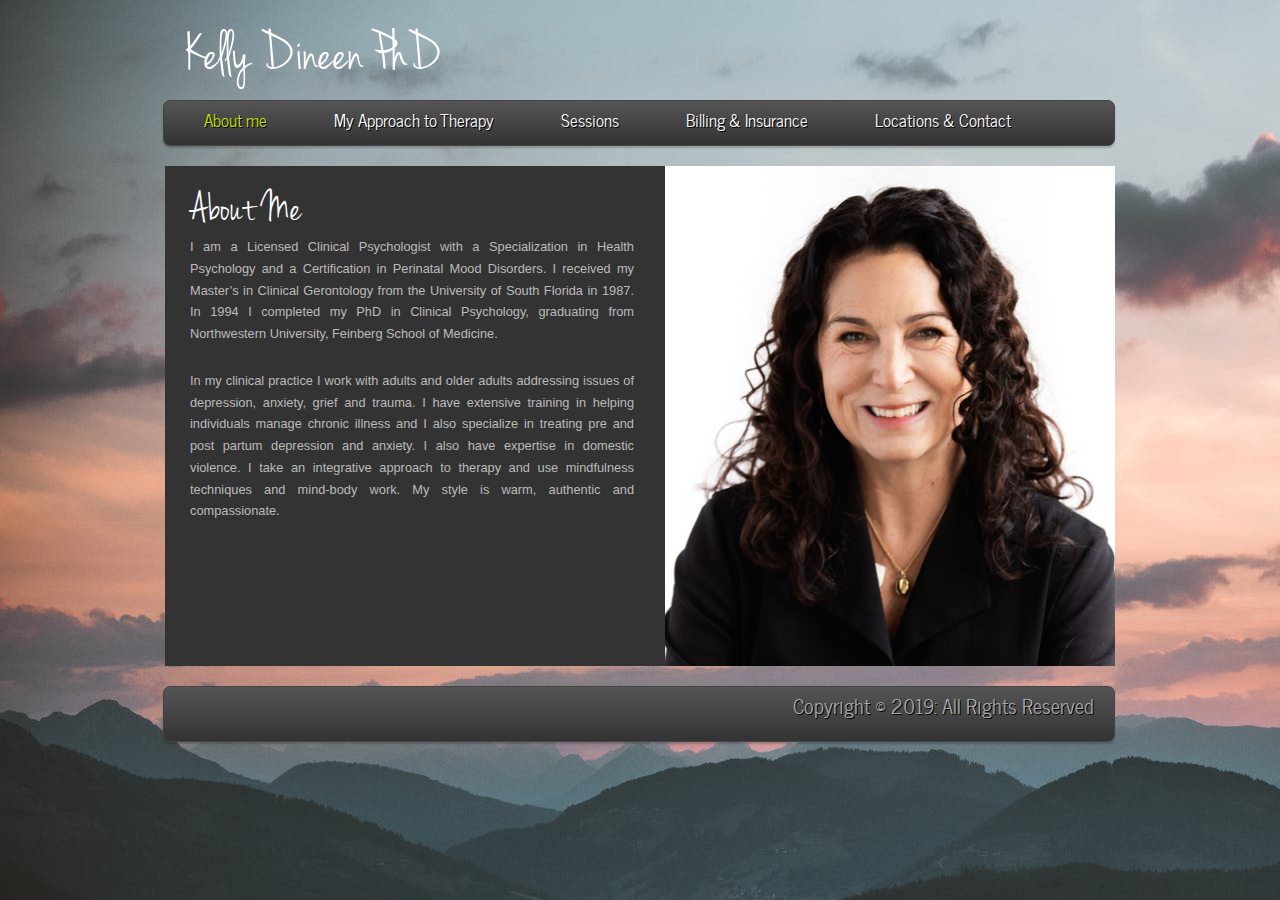
<file: index.html>
<!DOCTYPE HTML>
<html>

<head>
  <title>Kelly Dineen PhD</title>
  <meta name="description" content="website description" />
  <meta name="keywords" content="website keywords, website keywords" />
  <meta http-equiv="content-type" content="text/html; charset=UTF-8" />
  <!-- stylesheets -->
  <link href="css/style.css" rel="stylesheet" type="text/css" />
  <link href="css/colour.css" rel="stylesheet" type="text/css" />
  <!-- modernizr enables HTML5 elements and feature detects -->
  <script type="text/javascript" src="js/modernizr-1.5.min.js"></script>
</head>

<body>
  <div id="main">

    <!-- begin header -->
    <header>
      <div id="logo">
        <h1>Kelly Dineen PhD</h1>
      </div>
      <nav>
        <ul class="sf-menu" id="nav">
          <li class="selected"><a href="index.html">About me</a></li>
          <li><a href="approach.html">My Approach to Therapy</a></li>
          <li><a href="sessions.html">Sessions</a></li>
          <li><a href="billingandinsurance.html">Billing & Insurance</a></li>
          <li><a href="contact.html">Locations & Contact</a></li>
        </ul>
      </nav>
    </header>
    <!-- end header -->

    <!-- begin content -->
    <div id="site_content">
      <div id="left_content">
        <h1>About Me</h1>
        <p>I am a Licensed Clinical Psychologist with a Specialization in Health Psychology and a Certification in
          Perinatal Mood Disorders. I received my Master’s in Clinical Gerontology from the University of South Florida
          in 1987. In 1994 I completed my PhD in Clinical Psychology, graduating from Northwestern University, Feinberg
          School of Medicine.
        </p>
        <p>In my clinical practice I work with adults and older adults addressing issues of depression, anxiety, grief
          and trauma. I have extensive training in helping individuals manage chronic illness and I also specialize in
          treating pre and post partum depression and anxiety. I also have expertise in domestic violence. I take an
          integrative approach to therapy and use mindfulness techniques and mind-body work. My style is warm, authentic
          and compassionate.
        </p>
      </div>
      <div id="right_content">
        <img style="float: left;" src="images/Kellyphoto2.png" title="about me" alt="about me" />
      </div>
    </div>
    <!-- end content -->

    <!-- begin footer -->
    <footer>
      <p>Copyright &copy; 2019: All Rights Reserved</p>

    </footer>
    <!-- end footer -->

  </div>
  <!-- javascript at the bottom for fast page loading -->
  <script type="text/javascript" src="js/jquery.min.js"></script>
  <script type="text/javascript" src="js/jquery.easing-sooper.js"></script>
  <script type="text/javascript" src="js/jquery.sooperfish.js"></script>
  <!-- initialise sooperfish menu -->
  <script type="text/javascript">
    $(document).ready(function () {
      $('ul.sf-menu').sooperfish();
    });
  </script>
</body>

</html>
</file>
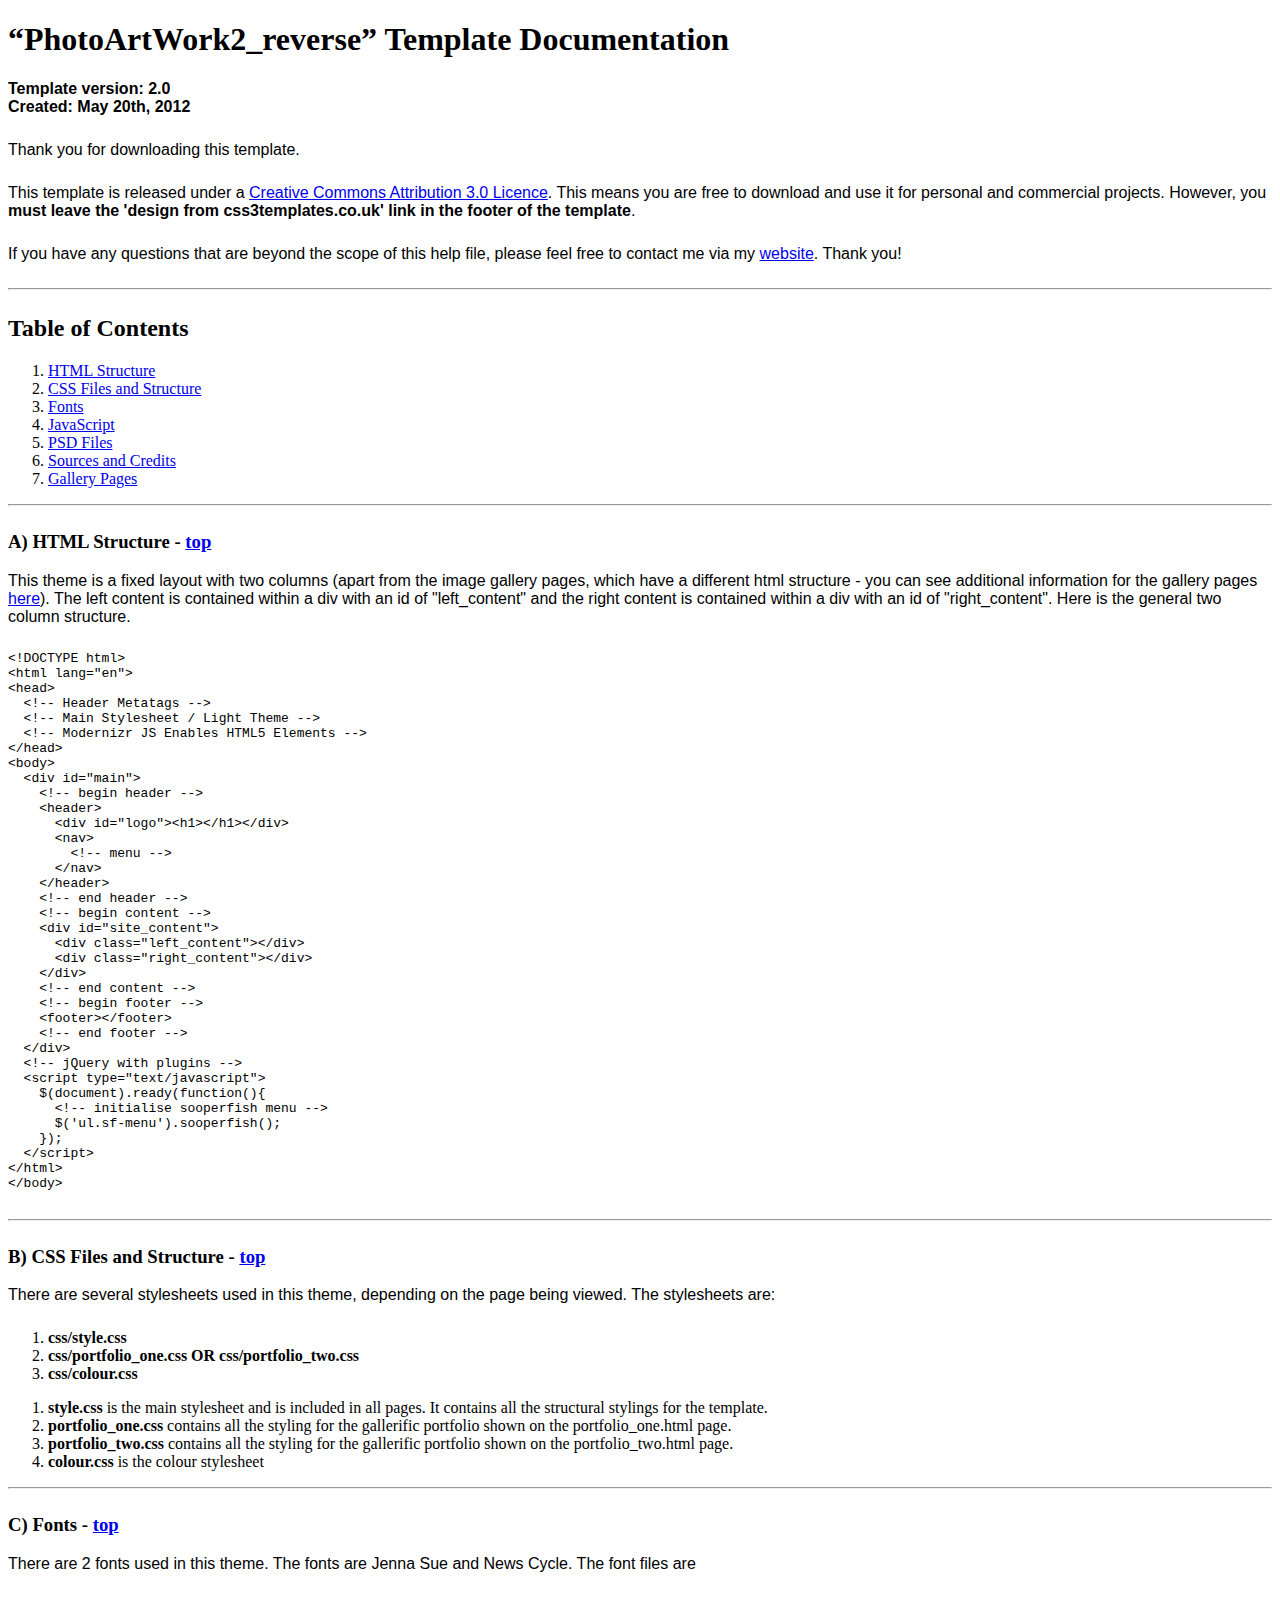
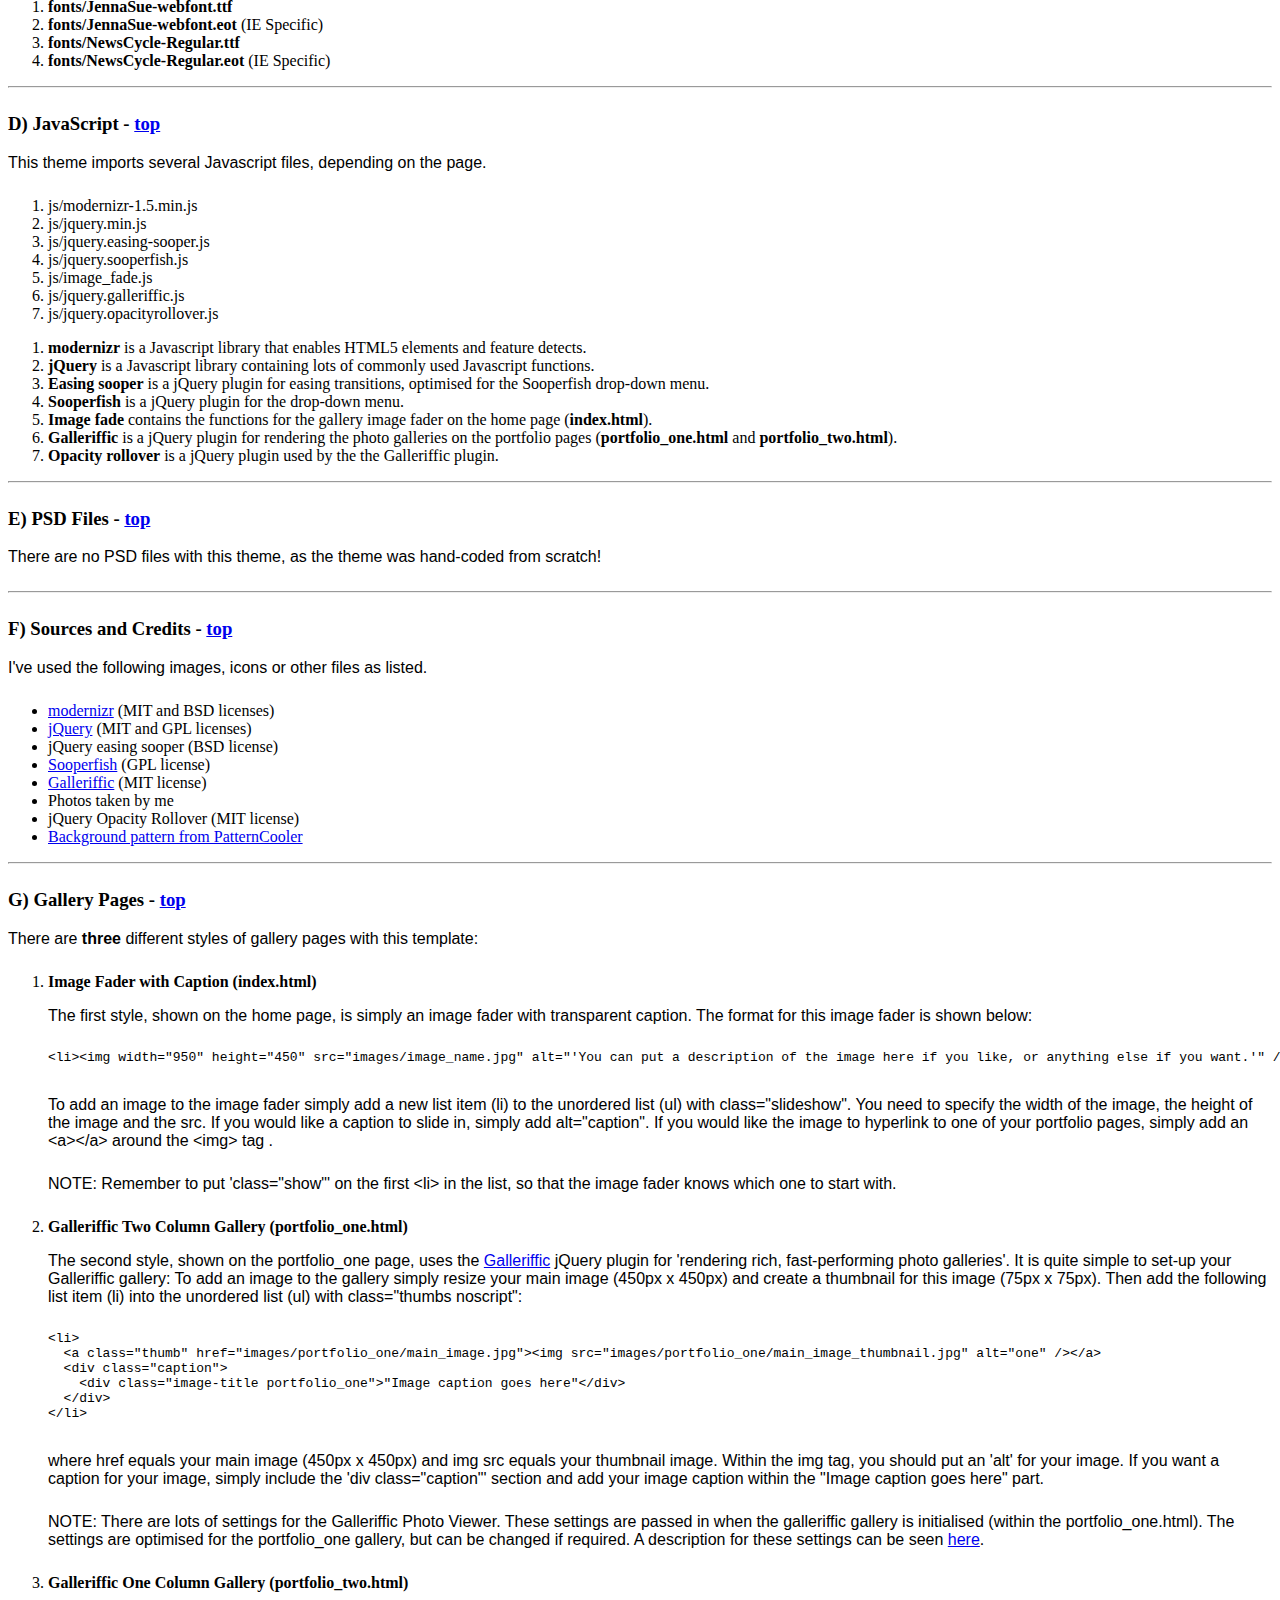
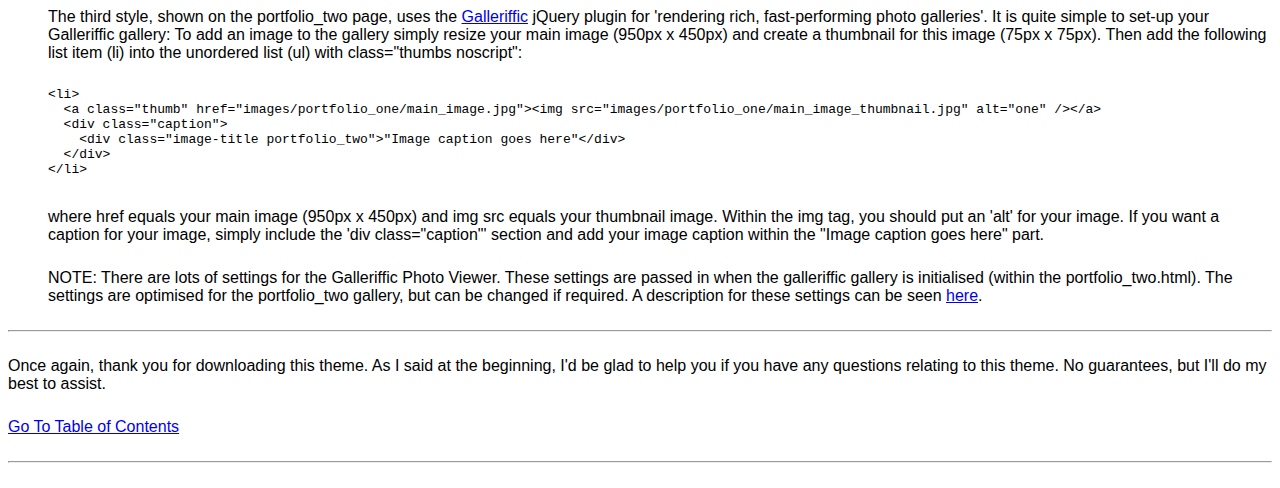
<file: documentation/index.html>
<!DOCTYPE HTML>
<html>
  <meta http-equiv="content-type" content="text/html;charset=utf-8">
  <title>Kelly Dineen PhD</title>
  <style type="text/css" media="screen">
    p, table, hr, .box { font-family: arial; margin-bottom:25px; }
    .box p { margin-bottom:10px; }
  </style>
</head>


<body>
  <div>

    <h1>&ldquo;PhotoArtWork2_reverse&rdquo; Template Documentation</h1>

    <p><strong>Template version: 2.0<br />Created: May 20th, 2012</strong></p>

    <div>
      <p>Thank you for downloading this template.</p>
      <p>This template is released under a <a href="http://creativecommons.org/licenses/by/3.0">Creative Commons Attribution 3.0 Licence</a>. This means you are free to download and use it for personal and commercial projects. However, you <strong>must leave the 'design from css3templates.co.uk' link in the footer of the template</strong>.</p>
      <p>If you have any questions that are beyond the scope of this help file, please feel free to contact me via my <a href="http://www.css3templates.co.uk">website</a>. Thank you!</p>
    </div>

    <hr>

    <h2 id="toc">Table of Contents</h2>
    <ol>
      <li><a href="#htmlStructure">HTML Structure</a></li>
      <li><a href="#cssFiles">CSS Files and Structure</a></li>
      <li><a href="#fontFiles">Fonts</a></li>
      <li><a href="#javascript">JavaScript</a></li>
      <li><a href="#psdFiles">PSD Files</a></li>
      <li><a href="#credits">Sources and Credits</a></li>
      <li><a href="#galleries">Gallery Pages</a></li>
    </ol>

    <hr>

    <h3 id="htmlStructure"><strong>A) HTML Structure</strong> - <a href="#toc">top</a></h3>
    <p>This theme is a fixed layout with two columns (apart from the image gallery pages, which have a different html structure - you can see additional information for the gallery pages <a href="#galleries">here</a>). The left content is contained within a div with an id of "left_content" and the right content is contained within a div with an id of "right_content". Here is the general two column structure.</p>

    <pre>
&lt;!DOCTYPE html&gt;
&lt;html lang=&quot;en&quot;&gt;
&lt;head&gt;
  &lt;!-- Header Metatags --&gt;
  &lt;!-- Main Stylesheet / Light Theme --&gt;
  &lt;!-- Modernizr JS Enables HTML5 Elements --&gt;
&lt;/head&gt;
&lt;body&gt;
  &lt;div id=&quot;main&quot;&gt;
    &lt;!-- begin header --&gt;
    &lt;header&gt;
      &lt;div id=&quot;logo&quot;&gt;&lt;h1&gt;&lt;/h1&gt;&lt;/div&gt;
      &lt;nav&gt;
        &lt;!-- menu --&gt;
      &lt;/nav&gt;
    &lt;/header&gt;
    &lt;!-- end header --&gt;
    &lt;!-- begin content --&gt;
    &lt;div id=&quot;site_content&quot;&gt;
      &lt;div class=&quot;left_content&quot;&gt;&lt;/div&gt;
      &lt;div class=&quot;right_content&quot;&gt;&lt;/div&gt;
    &lt;/div&gt;
    &lt;!-- end content --&gt;
    &lt;!-- begin footer --&gt;
    &lt;footer&gt;&lt;/footer&gt;
    &lt;!-- end footer --&gt;
  &lt;/div&gt;
  &lt;!-- jQuery with plugins --&gt;
  &lt;script type=&quot;text/javascript&quot;&gt;
    $(document).ready(function(){
      &lt;!-- initialise sooperfish menu --&gt;
      $('ul.sf-menu').sooperfish();
    });
  &lt;/script&gt;
&lt;/html&gt;
&lt;/body&gt;
    </pre>

    <hr>

    <h3 id="cssFiles"><strong>B) CSS Files and Structure</strong> - <a href="#toc">top</a></h3>

    <p>There are several stylesheets used in this theme, depending on the page being viewed. The stylesheets are:</p>
    <ol>
      <li><b>css/style.css</b></li>
      <li><b>css/portfolio_one.css OR css/portfolio_two.css</b></li>
      <li><b>css/colour.css</b></li>
    </ol>

    <ol>
      <li><b>style.css</b> is the main stylesheet and is included in all pages. It contains all the structural stylings for the template.</li>
      <li><b>portfolio_one.css</b> contains all the styling for the gallerific portfolio shown on the portfolio_one.html page.</li>
      <li><b>portfolio_two.css</b> contains all the styling for the gallerific portfolio shown on the portfolio_two.html page.</li>
      <li><b>colour.css</b> is the colour stylesheet</li>
    </ol>

    <hr>

    <h3 id="fontFiles"><strong>C) Fonts</strong> - <a href="#toc">top</a></h3>

    <p>There are 2 fonts used in this theme. The fonts are Jenna Sue and News Cycle. The font files are</p>
    <ol>
      <li><b>fonts/JennaSue-webfont.ttf</b></li>
      <li><b>fonts/JennaSue-webfont.eot</b> (IE Specific)</li>
      <li><b>fonts/NewsCycle-Regular.ttf</b></li>
      <li><b>fonts/NewsCycle-Regular.eot</b> (IE Specific)</li>
    </ol>

    <hr>

    <h3 id="javascript"><strong>D) JavaScript</strong> - <a href="#toc">top</a></h3>

    <p>This theme imports several Javascript files, depending on the page.</p>

    <ol>
      <li>js/modernizr-1.5.min.js</li>
      <li>js/jquery.min.js</li>
      <li>js/jquery.easing-sooper.js</li>
      <li>js/jquery.sooperfish.js</li>
      <li>js/image_fade.js</li>
      <li>js/jquery.galleriffic.js</li>
      <li>js/jquery.opacityrollover.js</li>
    </ol>

    <ol>
      <li><b>modernizr</b> is a Javascript library that enables HTML5 elements and feature detects.</li>
      <li><b>jQuery</b> is a Javascript library containing lots of commonly used Javascript functions.</li>
      <li><b>Easing sooper</b> is a jQuery plugin for easing transitions, optimised for the Sooperfish drop-down menu.</li>
      <li><b>Sooperfish</b> is a jQuery plugin for the drop-down menu.</li>
      <li><b>Image fade</b> contains the functions for the gallery image fader on the home page (<b>index.html</b>).</li>
      <li><b>Galleriffic</b> is a jQuery plugin for rendering the photo galleries on the portfolio pages (<b>portfolio_one.html</b> and <b>portfolio_two.html</b>).</li>
      <li><b>Opacity rollover</b> is a jQuery plugin used by the the Galleriffic plugin.</li>
    </ol>

    <hr>

    <h3 id="psdFiles"><strong>E) PSD Files</strong> - <a href="#toc">top</a></h3>

    <p>There are no PSD files with this theme, as the theme was hand-coded from scratch!</p>

    <hr>

    <h3 id="credits"><strong>F) Sources and Credits</strong> - <a href="#toc">top</a></h3>

    <p>I've used the following images, icons or other files as listed.

    <ul>
      <li><a href="http://www.modernizr.com">modernizr</a> (MIT and BSD licenses)</li>
      <li><a href="http://www.jquery.com">jQuery</a> (MIT and GPL licenses)</li>
      <li>jQuery easing sooper (BSD license)</li>
      <li><a href="http://archive.plugins.jquery.com/project/SooperFish">Sooperfish</a> (GPL license)</li>
      <li><a href="http://www.twospy.com/galleriffic/">Galleriffic</a> (MIT license)</li>
      <li>Photos taken by me</li>
      <li>jQuery Opacity Rollover (MIT license)</li>
      <li><a href="http://www.patterncooler.com">Background pattern from PatternCooler</a></li>
    </ul>

    <hr>

    <h3 id="galleries"><strong>G) Gallery Pages</strong> - <a href="#toc">top</a></h3>

    <p>There are <b>three</b> different styles of gallery pages with this template:</p>
    <ol>
      <li>
        <b>Image Fader with Caption (index.html)</b>
        <p>The first style, shown on the home page, is simply an image fader with transparent caption. The format for this image fader is shown below:</p>

        <pre>
&lt;li&gt;&lt;img width="950" height="450" src="images/image_name.jpg" alt="&apos;You can put a description of the image here if you like, or anything else if you want.&apos;" /&gt;&lt;/li&gt;
        </pre>

        <p>To add an image to the image fader simply add a new list item (li) to the unordered list (ul) with class="slideshow". You need to specify the width of the image, the height of the image and the src. If you would like a caption to slide in, simply add alt="caption". If you would like the image to hyperlink to one of your portfolio pages, simply add an &lt;a&gt;&lt;/a&gt; around the &lt;img&gt; tag .</p>
        <p>NOTE: Remember to put 'class="show"' on the first &lt;li&gt; in the list, so that the image fader knows which one to start with.</p>
      </li>
      <li>
        <b>Galleriffic Two Column Gallery (portfolio_one.html)</b>
        <p>The second style, shown on the portfolio_one page, uses the <a href="http://www.twospy.com/galleriffic/">Galleriffic</a> jQuery plugin for 'rendering rich, fast-performing photo galleries'. It is quite simple to set-up your Galleriffic gallery: To add an image to the gallery simply resize your main image (450px x 450px) and create a thumbnail for this image (75px x 75px). Then add the following list item (li) into the unordered list (ul) with class="thumbs noscript":</p>

        <pre>
&lt;li&gt;
  &lt;a class="thumb" href="images/portfolio_one/main_image.jpg"&gt;&lt;img src="images/portfolio_one/main_image_thumbnail.jpg" alt="one" /&gt;&lt;/a&gt;
  &lt;div class="caption"&gt;
    &lt;div class="image-title portfolio_one"&gt;&quot;Image caption goes here&quot;&lt;/div&gt;
  &lt;/div&gt;
&lt;/li&gt;
        </pre>

        <p>where href equals your main image (450px x 450px) and img src equals your thumbnail image. Within the img tag, you should put an 'alt' for your image. If you want a caption for your image, simply include the 'div class="caption"' section and add your image caption within the "Image caption goes here" part.</p>
        <p>NOTE: There are lots of settings for the Galleriffic Photo Viewer. These settings are passed in when the galleriffic gallery is initialised (within the portfolio_one.html). The settings are optimised for the portfolio_one gallery, but can be changed if required. A description for these settings can be seen <a href="http://www.twospy.com/galleriffic/">here</a>.</p>
      </li>
      <li>
        <b>Galleriffic One Column Gallery (portfolio_two.html)</b>
        <p>The third style, shown on the portfolio_two page, uses the <a href="http://www.twospy.com/galleriffic/">Galleriffic</a> jQuery plugin for 'rendering rich, fast-performing photo galleries'. It is quite simple to set-up your Galleriffic gallery: To add an image to the gallery simply resize your main image (950px x 450px) and create a thumbnail for this image (75px x 75px). Then add the following list item (li) into the unordered list (ul) with class="thumbs noscript":</p>

        <pre>
&lt;li&gt;
  &lt;a class="thumb" href="images/portfolio_one/main_image.jpg"&gt;&lt;img src="images/portfolio_one/main_image_thumbnail.jpg" alt="one" /&gt;&lt;/a&gt;
  &lt;div class="caption"&gt;
    &lt;div class="image-title portfolio_two"&gt;&quot;Image caption goes here&quot;&lt;/div&gt;
  &lt;/div&gt;
&lt;/li&gt;
        </pre>

        <p>where href equals your main image (950px x 450px) and img src equals your thumbnail image. Within the img tag, you should put an 'alt' for your image. If you want a caption for your image, simply include the 'div class="caption"' section and add your image caption within the "Image caption goes here" part.</p>
        <p>NOTE: There are lots of settings for the Galleriffic Photo Viewer. These settings are passed in when the galleriffic gallery is initialised (within the portfolio_two.html). The settings are optimised for the portfolio_two gallery, but can be changed if required. A description for these settings can be seen <a href="http://www.twospy.com/galleriffic/">here</a>.</p>
      </li>
    </ol>

    <hr>

    <p>Once again, thank you for downloading this theme. As I said at the beginning, I'd be glad to help you if you have any questions relating to this theme. No guarantees, but I'll do my best to assist.</p>

    <p><a href="#toc">Go To Table of Contents</a></p>

    <hr>
  </div>
</body>
</html>
</file>
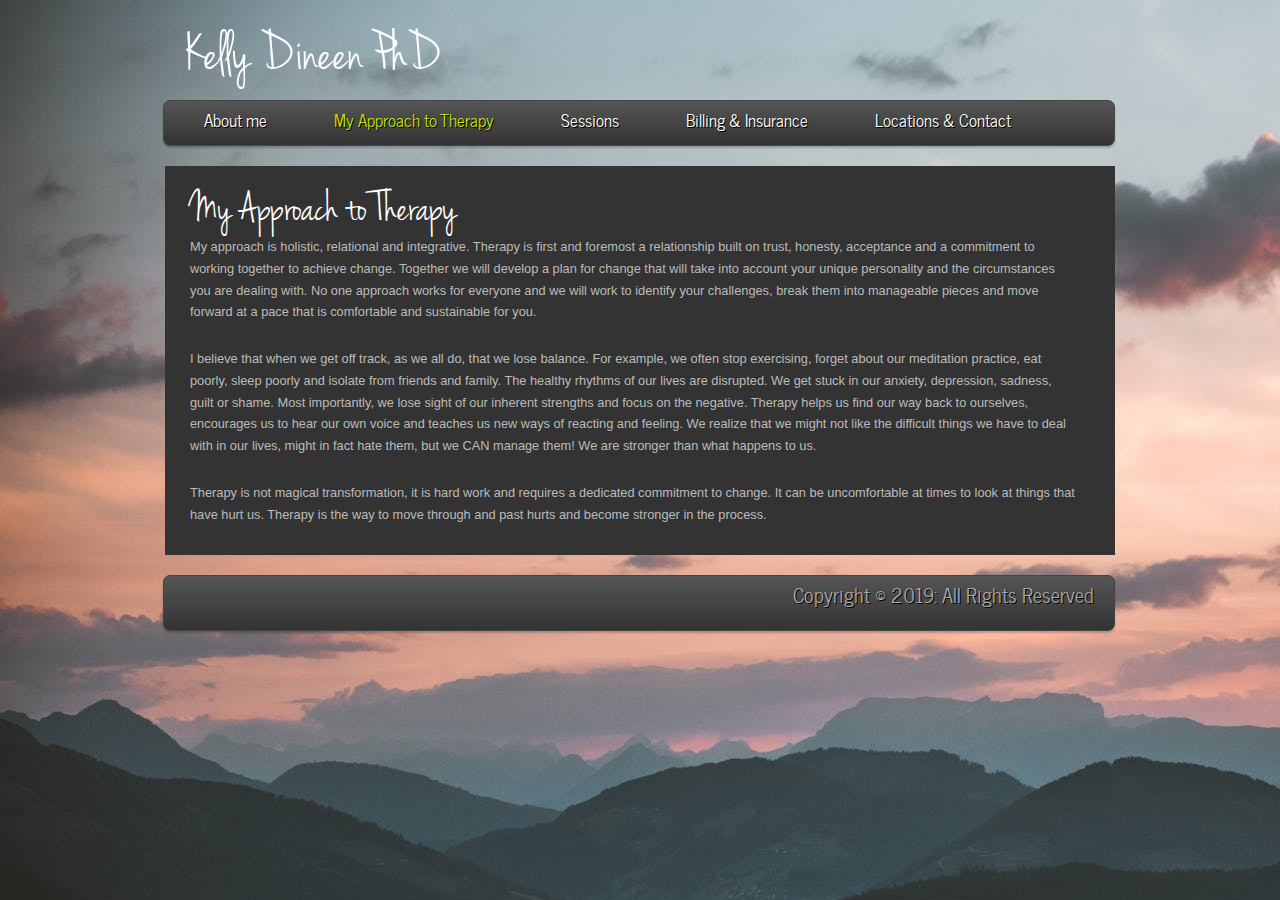
<file: approach.html>
<!DOCTYPE HTML>
<html>

<head>
  <title>Kelly Dineen PhD</title>
  <meta name="description" content="website description" />
  <meta name="keywords" content="website keywords, website keywords" />
  <meta http-equiv="content-type" content="text/html; charset=UTF-8" />
  <!-- stylesheets -->
  <link href="css/style.css" rel="stylesheet" type="text/css" />
  <link href="css/portfolio_one.css" rel="stylesheet" type="text/css" />
  <link href="css/colour.css" rel="stylesheet" type="text/css" />
  <!-- modernizr enables HTML5 elements and feature detects -->
  <script type="text/javascript" src="js/modernizr-1.5.min.js"></script>
</head>

<body>
  <div id="main">

    <!-- begin header -->
    <header>
      <div id="logo">
        <h1>Kelly Dineen PhD</h1>
      </div>
      <nav>
        <ul class="sf-menu" id="nav">
          <li><a href="index.html">About me</a></li>
          <li class="selected"><a href="approach.html">My Approach to Therapy</a></li>
          <li><a href="sessions.html">Sessions</a></li>
          <li><a href="billingandinsurance.html">Billing & Insurance</a></li>
          <li><a href="contact.html">Locations & Contact</a></li>
        </ul>
      </nav>
    </header>
    <!-- end header -->

    <!-- begin content -->
    <div id="site_content">
      <!-- start gallery HTML containers -->
      <!-- <div id="gallery" class="content">
        <div class="slideshow-container">
          <div id="loading" class="loader"></div>
          <div id="slideshow" class="slideshow"></div>
        </div>
      </div> -->
      <div id="full_content">
        <div>
          <h1>My Approach to Therapy</h1>
          <p>My approach is holistic, relational and integrative. Therapy is first and foremost a relationship built on
            trust, honesty, acceptance and a commitment to working together to achieve change. Together we will develop
            a plan for change that will take into account your unique personality and the circumstances you are dealing
            with. No one approach works for everyone and we will work to identify your challenges, break them into
            manageable pieces and move forward at a pace that is comfortable and sustainable for you.
          </p>
          <p>I believe that when we get off track, as we all do, that we lose balance. For example, we often stop
            exercising, forget about our meditation practice, eat poorly, sleep poorly and isolate from friends and
            family. The healthy rhythms of our lives are disrupted. We get stuck in our anxiety, depression, sadness,
            guilt or shame. Most importantly, we lose sight of our inherent strengths and focus on the negative. Therapy
            helps us find our way back to ourselves, encourages us to hear our own voice and teaches us new ways of
            reacting and feeling. We realize that we might not like the difficult things we have to deal with in our
            lives, might in fact hate them, but we CAN manage them! We are stronger than what happens to us.
          </p>
          <p>Therapy is not magical transformation, it is hard work and requires a dedicated commitment to change. It
            can be uncomfortable at times to look at things that have hurt us. Therapy is the way to move through and
            past hurts and become stronger in the process.
          </p>
        </div>

        <!-- end gallery HTML containers -->
      </div>
    </div>
    <!-- end content -->

    <!-- begin footer -->
    <footer>
      <p>Copyright &copy; 2019: All Rights Reserved</p>

    </footer>
    <!-- end footer -->

  </div>
  <!-- javascript at the bottom for fast page loading -->
  <script type="text/javascript" src="js/jquery.min.js"></script>
  <script type="text/javascript" src="js/jquery.easing-sooper.js"></script>
  <script type="text/javascript" src="js/jquery.sooperfish.js"></script>
  <!-- initialise sooperfish menu -->
  <script type="text/javascript">
    $(document).ready(function () {
      $('ul.sf-menu').sooperfish();
    });
  </script>
  <script type="text/javascript" src="js/jquery.galleriffic.js"></script>
  <script type="text/javascript" src="js/jquery.opacityrollover.js"></script>
  <script type="text/javascript">
    jQuery(document).ready(function ($) {
      // we only want these styles applied when javascript is enabled
      $('div.navigation').css({ 'width': '450px', 'float': 'left' });
      $('div.content').css('display', 'block');
      // initially set opacity on thumbs and add additional styling for hover effect on thumbs
      var onMouseOutOpacity = 0.67;
      $('#thumbs ul.thumbs li').opacityrollover({
        mouseOutOpacity: onMouseOutOpacity,
        mouseOverOpacity: 1.0,
        fadeSpeed: 'fast',
        exemptionSelector: '.selected'
      });
      // initialize advanced galleriffic gallery
      var gallery = $('#thumbs').galleriffic({
        delay: 3500,
        numThumbs: 10,
        preloadAhead: 10,
        enableTopPager: false,
        enableBottomPager: true,
        maxPagesToShow: 7,
        imageContainerSel: '#slideshow',
        controlsContainerSel: '#controls',
        captionContainerSel: '#caption',
        loadingContainerSel: '#loading',
        renderSSControls: true,
        renderNavControls: true,
        playLinkText: 'Play Slideshow',
        pauseLinkText: 'Pause Slideshow',
        prevLinkText: '&lsaquo; Previous Photo',
        nextLinkText: 'Next Photo &rsaquo;',
        nextPageLinkText: 'Next &rsaquo;',
        prevPageLinkText: '&lsaquo; Prev',
        enableHistory: false,
        autoStart: false,
        syncTransitions: true,
        defaultTransitionDuration: 900,
        onSlideChange: function (prevIndex, nextIndex) {
          // 'this' refers to the gallery, which is an extension of $('#thumbs')
          this.find('ul.thumbs').children()
            .eq(prevIndex).fadeTo('fast', onMouseOutOpacity).end()
            .eq(nextIndex).fadeTo('fast', 1.0);
        }
      });
    });
  </script>
</body>

</html>
</file>
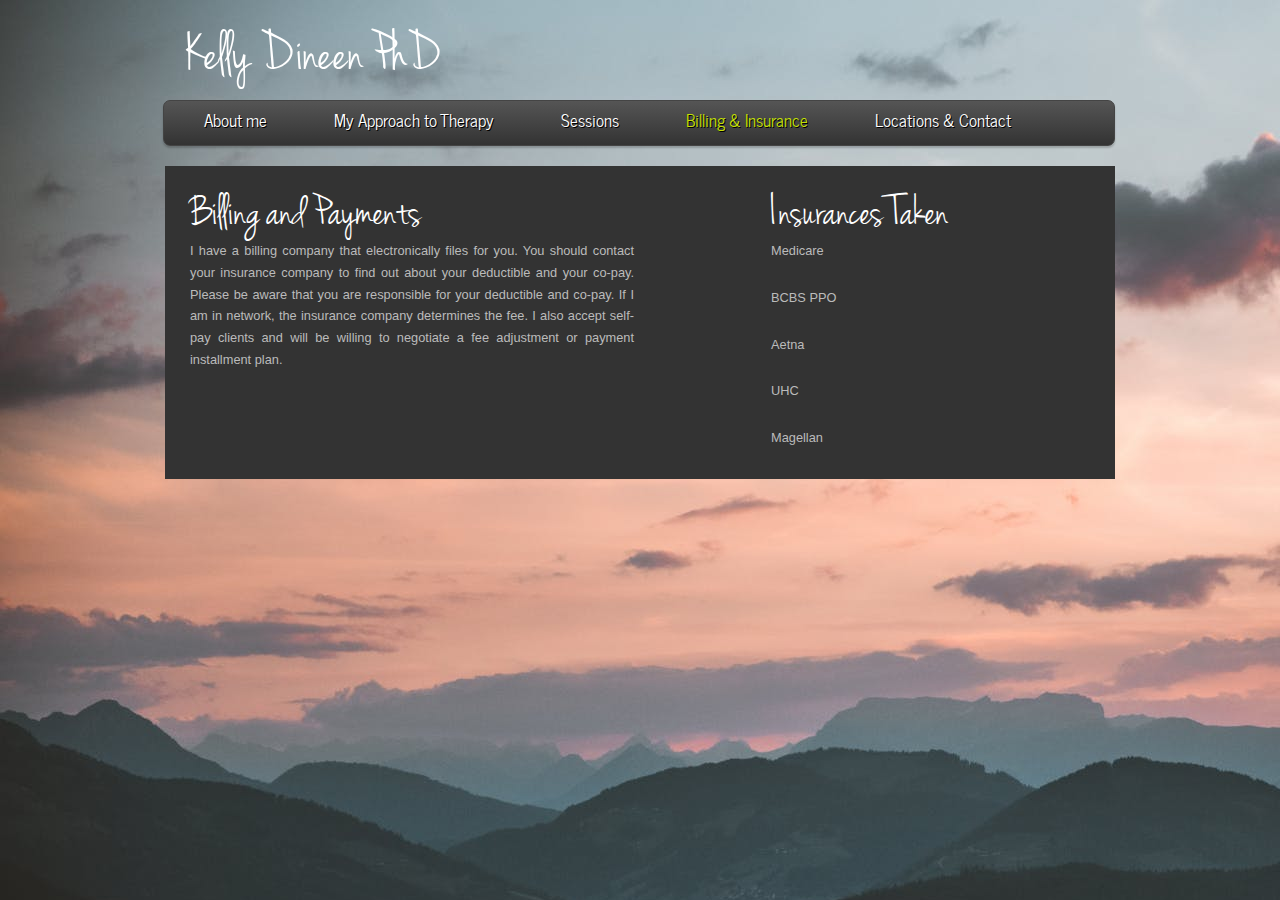
<file: billingandinsurance.html>
<!DOCTYPE HTML>
<html>

<head>
  <title>Kelly Dineen PhD</title>
  <meta name="description" content="website description" />
  <meta name="keywords" content="website keywords, website keywords" />
  <meta http-equiv="content-type" content="text/html; charset=UTF-8" />
  <!-- stylesheets -->
  <link href="css/style.css" rel="stylesheet" type="text/css" />
  <link href="css/portfolio_one.css" rel="stylesheet" type="text/css" />
  <link href="css/colour.css" rel="stylesheet" type="text/css" />
  <!-- modernizr enables HTML5 elements and feature detects -->
  <script type="text/javascript" src="js/modernizr-1.5.min.js"></script>
</head>

<body>
  <div id="main">

    <!-- begin header -->
    <header>
      <div id="logo">
        <h1>Kelly Dineen PhD</h1>
      </div>
      <nav>
        <ul class="sf-menu" id="nav">
          <li><a href="index.html">About me</a></li>
          <li><a href="approach.html">My Approach to Therapy</a></li>
          <li><a href="sessions.html">Sessions</a></li>
          <li class="selected"><a href="locationsandinsurance.html">Billing & Insurance</a></li>
          <li><a href="contact.html">Locations & Contact</a></li>
        </ul>
      </nav>
    </header>
    <!-- end header -->

    <!-- begin content -->
    <div id="site_content">
      <!-- start gallery HTML containers -->
      <!-- <div id="gallery" class="content">
        <div class="slideshow-container">
          <div id="loading" class="loader"></div>
          <div id="slideshow" class="slideshow"></div>
        </div>
      </div> -->
      <div id="site_content">
        <div id="left_content">
          <div>
            <h1>Billing and Payments</h1>
            <p>I have a billing company that electronically files for you. You should contact your insurance
                company to find out about your deductible and your co-pay. Please be aware that you are
                responsible for your deductible and co-pay. If I am in network, the insurance company determines
                the fee. I also accept self-pay clients and will be willing to negotiate a fee adjustment or
                payment installment plan.

            </p>

          </div>

          <!-- end gallery HTML containers -->
        </div>

        <div id="insurance_content2">
          <h1>Insurances Taken</h1>
          <p>Medicare</p>
          <p>BCBS PPO</p>
          <p>Aetna</p>
          <p>UHC</p>
          <p>Magellan</p>
        </div>
      </div>
    </div>
  </div>
  <!-- end content -->

  <!-- begin footer -->
  <!-- <footer>
    <p>Copyright &copy; 2019: All Rights Reserved</p>

  </footer> -->
  <!-- end footer -->

  
  <!-- javascript at the bottom for fast page loading -->
  <script type="text/javascript" src="js/jquery.min.js"></script>
  <script type="text/javascript" src="js/jquery.easing-sooper.js"></script>
  <script type="text/javascript" src="js/jquery.sooperfish.js"></script>
  <!-- initialise sooperfish menu -->
  <script type="text/javascript">
    $(document).ready(function () {
      $('ul.sf-menu').sooperfish();
    });
  </script>
  <script type="text/javascript" src="js/jquery.galleriffic.js"></script>
  <script type="text/javascript" src="js/jquery.opacityrollover.js"></script>
  <script type="text/javascript">
    jQuery(document).ready(function ($) {
      // we only want these styles applied when javascript is enabled
      $('div.navigation').css({ 'width': '450px', 'float': 'left' });
      $('div.content').css('display', 'block');
      // initially set opacity on thumbs and add additional styling for hover effect on thumbs
      var onMouseOutOpacity = 0.67;
      $('#thumbs ul.thumbs li').opacityrollover({
        mouseOutOpacity: onMouseOutOpacity,
        mouseOverOpacity: 1.0,
        fadeSpeed: 'fast',
        exemptionSelector: '.selected'
      });
      // initialize advanced galleriffic gallery
      var gallery = $('#thumbs').galleriffic({
        delay: 3500,
        numThumbs: 10,
        preloadAhead: 10,
        enableTopPager: false,
        enableBottomPager: true,
        maxPagesToShow: 7,
        imageContainerSel: '#slideshow',
        controlsContainerSel: '#controls',
        captionContainerSel: '#caption',
        loadingContainerSel: '#loading',
        renderSSControls: true,
        renderNavControls: true,
        playLinkText: 'Play Slideshow',
        pauseLinkText: 'Pause Slideshow',
        prevLinkText: '&lsaquo; Previous Photo',
        nextLinkText: 'Next Photo &rsaquo;',
        nextPageLinkText: 'Next &rsaquo;',
        prevPageLinkText: '&lsaquo; Prev',
        enableHistory: false,
        autoStart: false,
        syncTransitions: true,
        defaultTransitionDuration: 900,
        onSlideChange: function (prevIndex, nextIndex) {
          // 'this' refers to the gallery, which is an extension of $('#thumbs')
          this.find('ul.thumbs').children()
            .eq(prevIndex).fadeTo('fast', onMouseOutOpacity).end()
            .eq(nextIndex).fadeTo('fast', 1.0);
        }
      });
    });
  </script>
</body>

</html>
</file>
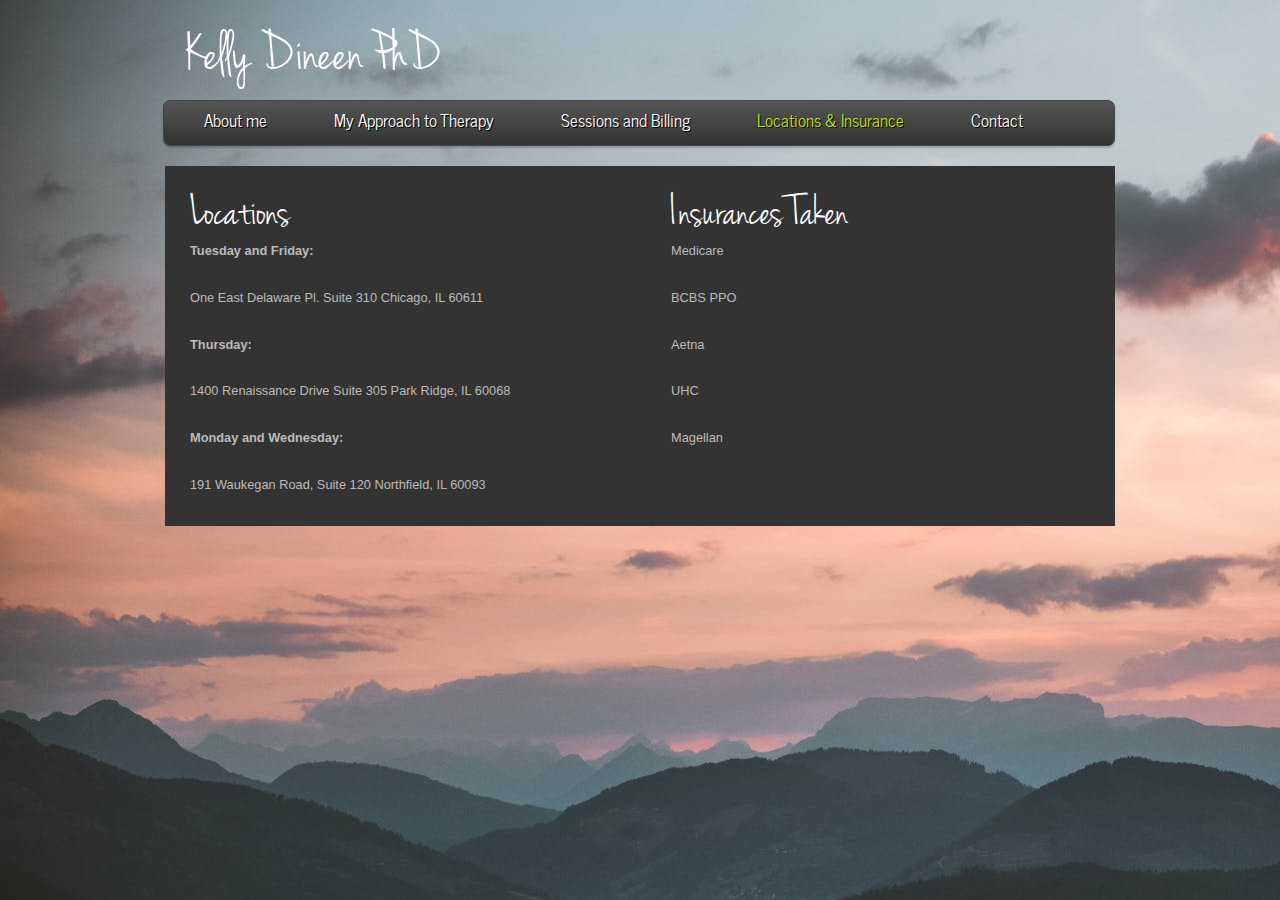
<file: blog.html>
<!DOCTYPE HTML>
<html>

<head>
  <title>Kelly Dineen</title>
  <meta name="description" content="website description" />
  <meta name="keywords" content="website keywords, website keywords" />
  <meta http-equiv="content-type" content="text/html; charset=UTF-8" />
  <!-- stylesheets -->
  <link href="css/style.css" rel="stylesheet" type="text/css" />
  <link href="css/portfolio_one.css" rel="stylesheet" type="text/css" />
  <link href="css/colour.css" rel="stylesheet" type="text/css" />
  <!-- modernizr enables HTML5 elements and feature detects -->
  <script type="text/javascript" src="js/modernizr-1.5.min.js"></script>
</head>

<body>
  <div id="main">

    <!-- begin header -->
    <header>
      <div id="logo">
        <h1>Kelly Dineen PhD</h1>
      </div>
      <nav>
        <ul class="sf-menu" id="nav">
          <li><a href="index.html">About me</a></li>
          <li><a href="portfolio_one.html">My Approach to Therapy</a></li>
          <li><a href="faq.html">Sessions and Billing</a></li>
          <li class="selected"><a href="blog.html">Locations & Insurance</a></li>
          <li><a href="contact.html">Contact</a></li>
        </ul>
      </nav>
    </header>
    <!-- end header -->

    <!-- begin content -->
    <div id="site_content">
      <!-- start gallery HTML containers -->
      <!-- <div id="gallery" class="content">
        <div class="slideshow-container">
          <div id="loading" class="loader"></div>
          <div id="slideshow" class="slideshow"></div>
        </div>
      </div> -->
      <div id="site_content">
        <div id="left_content">
          <div>
            <h1>Locations</h1>
            <p><strong>Tuesday and Friday:</strong></p>
            <p>
              One East Delaware Pl. Suite 310
              Chicago, IL 60611
            </p>

            <p><strong>Thursday:</strong></p>
            <p>
              1400 Renaissance Drive
              Suite 305
              Park Ridge, IL 60068
            </p>

            <p><strong>Monday and Wednesday:</strong></p>
            <p>
              191 Waukegan Road, Suite 120
              Northfield, IL 60093
            </p>

          </div>

          <!-- end gallery HTML containers -->
        </div>

        <div id="insurance_content">
          <h1>Insurances Taken</h1>
          <p>Medicare</p>
          <p>BCBS PPO</p>
          <p>Aetna</p>
          <p>UHC</p>
          <p>Magellan</p>
        </div>
      </div>
    </div>
  </div>
  <!-- end content -->

  <!-- begin footer -->
  <!-- <footer>
    <p>Copyright &copy; 2019: All Rights Reserved</p>

  </footer> -->
  <!-- end footer -->

  
  </div>
  <!-- javascript at the bottom for fast page loading -->
  <script type="text/javascript" src="js/jquery.min.js"></script>
  <script type="text/javascript" src="js/jquery.easing-sooper.js"></script>
  <script type="text/javascript" src="js/jquery.sooperfish.js"></script>
  <!-- initialise sooperfish menu -->
  <script type="text/javascript">
    $(document).ready(function () {
      $('ul.sf-menu').sooperfish();
    });
  </script>
  <script type="text/javascript" src="js/jquery.galleriffic.js"></script>
  <script type="text/javascript" src="js/jquery.opacityrollover.js"></script>
  <script type="text/javascript">
    jQuery(document).ready(function ($) {
      // we only want these styles applied when javascript is enabled
      $('div.navigation').css({ 'width': '450px', 'float': 'left' });
      $('div.content').css('display', 'block');
      // initially set opacity on thumbs and add additional styling for hover effect on thumbs
      var onMouseOutOpacity = 0.67;
      $('#thumbs ul.thumbs li').opacityrollover({
        mouseOutOpacity: onMouseOutOpacity,
        mouseOverOpacity: 1.0,
        fadeSpeed: 'fast',
        exemptionSelector: '.selected'
      });
      // initialize advanced galleriffic gallery
      var gallery = $('#thumbs').galleriffic({
        delay: 3500,
        numThumbs: 10,
        preloadAhead: 10,
        enableTopPager: false,
        enableBottomPager: true,
        maxPagesToShow: 7,
        imageContainerSel: '#slideshow',
        controlsContainerSel: '#controls',
        captionContainerSel: '#caption',
        loadingContainerSel: '#loading',
        renderSSControls: true,
        renderNavControls: true,
        playLinkText: 'Play Slideshow',
        pauseLinkText: 'Pause Slideshow',
        prevLinkText: '&lsaquo; Previous Photo',
        nextLinkText: 'Next Photo &rsaquo;',
        nextPageLinkText: 'Next &rsaquo;',
        prevPageLinkText: '&lsaquo; Prev',
        enableHistory: false,
        autoStart: false,
        syncTransitions: true,
        defaultTransitionDuration: 900,
        onSlideChange: function (prevIndex, nextIndex) {
          // 'this' refers to the gallery, which is an extension of $('#thumbs')
          this.find('ul.thumbs').children()
            .eq(prevIndex).fadeTo('fast', onMouseOutOpacity).end()
            .eq(nextIndex).fadeTo('fast', 1.0);
        }
      });
    });
  </script>
</body>

</html>
</file>
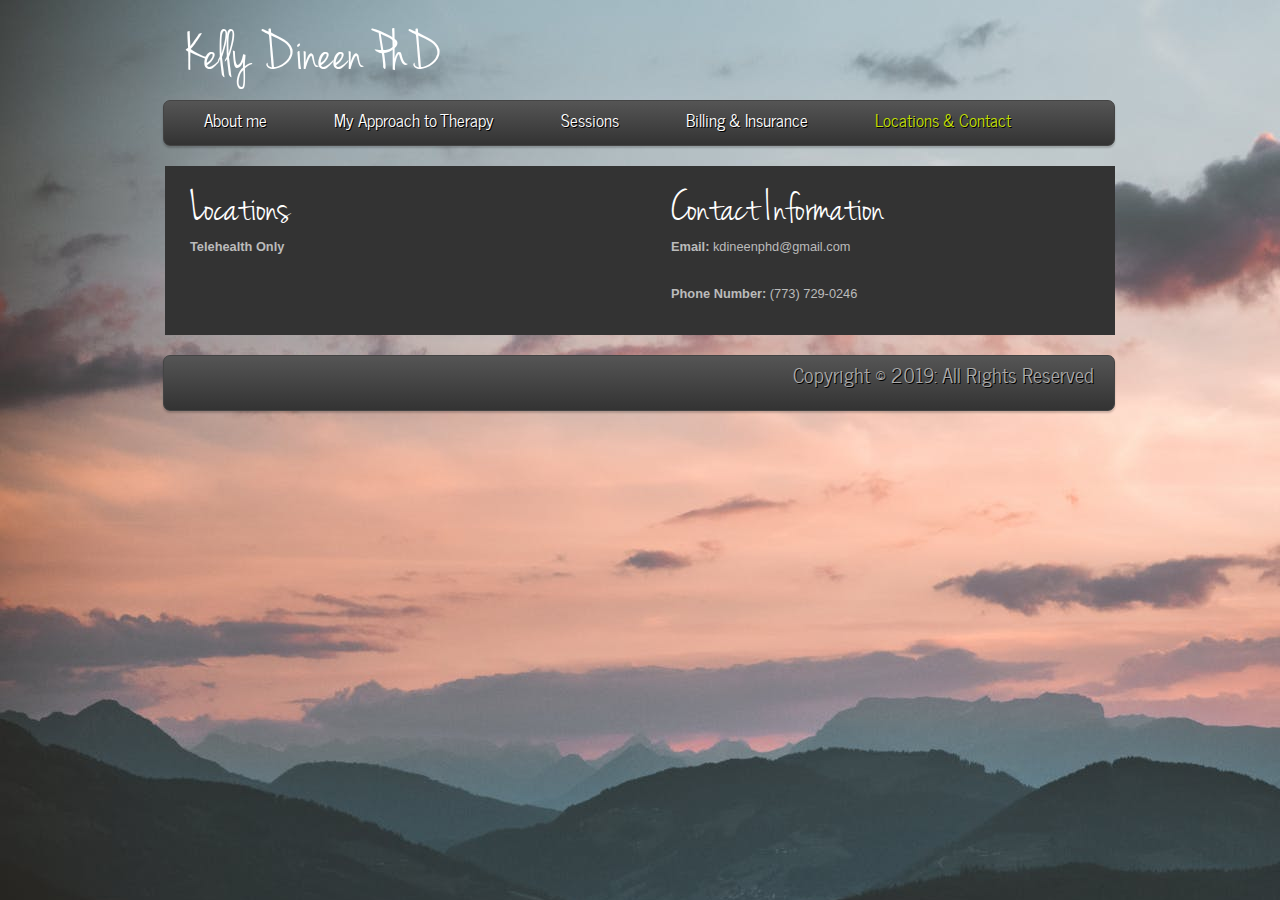
<file: contact.html>
<!DOCTYPE HTML>
<html>

<head>
  <title>Kelly Dineen PhD</title>
  <meta name="description" content="website description" />
  <meta name="keywords" content="website keywords, website keywords" />
  <meta http-equiv="content-type" content="text/html; charset=UTF-8" />
  <!-- stylesheets -->
  <link href="css/style.css" rel="stylesheet" type="text/css" />
  <link href="css/portfolio_one.css" rel="stylesheet" type="text/css" />
  <link href="css/colour.css" rel="stylesheet" type="text/css" />
  <!-- modernizr enables HTML5 elements and feature detects -->
  <script type="text/javascript" src="js/modernizr-1.5.min.js"></script>
</head>

<body>
  <div id="main">

    <!-- begin header -->
    <header>
      <div id="logo">
        <h1>Kelly Dineen PhD</h1>
      </div>
      <nav>
        <ul class="sf-menu" id="nav">
          <li><a href="index.html">About me</a></li>
          <li><a href="approach.html">My Approach to Therapy</a></li>
          <li><a href="sessions.html">Sessions</a></li>
          <li><a href="billingandinsurance.html">Billing & Insurance</a></li>
          <li class="selected"><a href="contact.html">Locations & Contact</a></li>
        </ul>
      </nav>
    </header>
    <!-- end header -->

    <div id="site_content">
      <div id="left_content">
        <div>
          <h1>Locations</h1>
          <p><strong>Telehealth Only</strong></p>

        </div>

        <!-- end gallery HTML containers -->
      </div>

      <div id="insurance_content">
        <div>
          <h1>Contact Information</h1>
          <p><strong>Email:</strong> kdineenphd@gmail.com</p>
          <p><strong>Phone Number:</strong> (773) 729-0246</p>

        </div>
    </div>
    </div>


    <!-- begin content -->
    <!-- <div id="site_content"> -->
      <!-- start gallery HTML containers -->
      <!-- <div id="gallery" class="content">
        <div class="slideshow-container">
          <div id="loading" class="loader"></div>
          <div id="slideshow" class="slideshow"></div>
        </div>
      </div> -->
      <!-- <div id="full_content">
        <div>
          <h1>Contact Information</h1>
          <p>Email: kdineenphd@gmail.com</p>
          <p>Phone Number: (773) 729-0246</p>

        </div> -->

        <!-- end gallery HTML containers -->
      <!-- </div>
    </div> -->
    <!-- end content -->

    <!-- begin footer -->
    <footer>
      <p>Copyright &copy; 2019: All Rights Reserved</p>

    </footer>
    <!-- end footer -->

  </div>
  <!-- javascript at the bottom for fast page loading -->
  <script type="text/javascript" src="js/jquery.min.js"></script>
  <script type="text/javascript" src="js/jquery.easing-sooper.js"></script>
  <script type="text/javascript" src="js/jquery.sooperfish.js"></script>
  <!-- initialise sooperfish menu -->
  <script type="text/javascript">
    $(document).ready(function () {
      $('ul.sf-menu').sooperfish();
    });
  </script>
  <script type="text/javascript" src="js/jquery.galleriffic.js"></script>
  <script type="text/javascript" src="js/jquery.opacityrollover.js"></script>
  <script type="text/javascript">
    jQuery(document).ready(function ($) {
      // we only want these styles applied when javascript is enabled
      $('div.navigation').css({ 'width': '450px', 'float': 'left' });
      $('div.content').css('display', 'block');
      // initially set opacity on thumbs and add additional styling for hover effect on thumbs
      var onMouseOutOpacity = 0.67;
      $('#thumbs ul.thumbs li').opacityrollover({
        mouseOutOpacity: onMouseOutOpacity,
        mouseOverOpacity: 1.0,
        fadeSpeed: 'fast',
        exemptionSelector: '.selected'
      });
      // initialize advanced galleriffic gallery
      var gallery = $('#thumbs').galleriffic({
        delay: 3500,
        numThumbs: 10,
        preloadAhead: 10,
        enableTopPager: false,
        enableBottomPager: true,
        maxPagesToShow: 7,
        imageContainerSel: '#slideshow',
        controlsContainerSel: '#controls',
        captionContainerSel: '#caption',
        loadingContainerSel: '#loading',
        renderSSControls: true,
        renderNavControls: true,
        playLinkText: 'Play Slideshow',
        pauseLinkText: 'Pause Slideshow',
        prevLinkText: '&lsaquo; Previous Photo',
        nextLinkText: 'Next Photo &rsaquo;',
        nextPageLinkText: 'Next &rsaquo;',
        prevPageLinkText: '&lsaquo; Prev',
        enableHistory: false,
        autoStart: false,
        syncTransitions: true,
        defaultTransitionDuration: 900,
        onSlideChange: function (prevIndex, nextIndex) {
          // 'this' refers to the gallery, which is an extension of $('#thumbs')
          this.find('ul.thumbs').children()
            .eq(prevIndex).fadeTo('fast', onMouseOutOpacity).end()
            .eq(nextIndex).fadeTo('fast', 1.0);
        }
      });
    });
  </script>
</body>

</html>
</file>
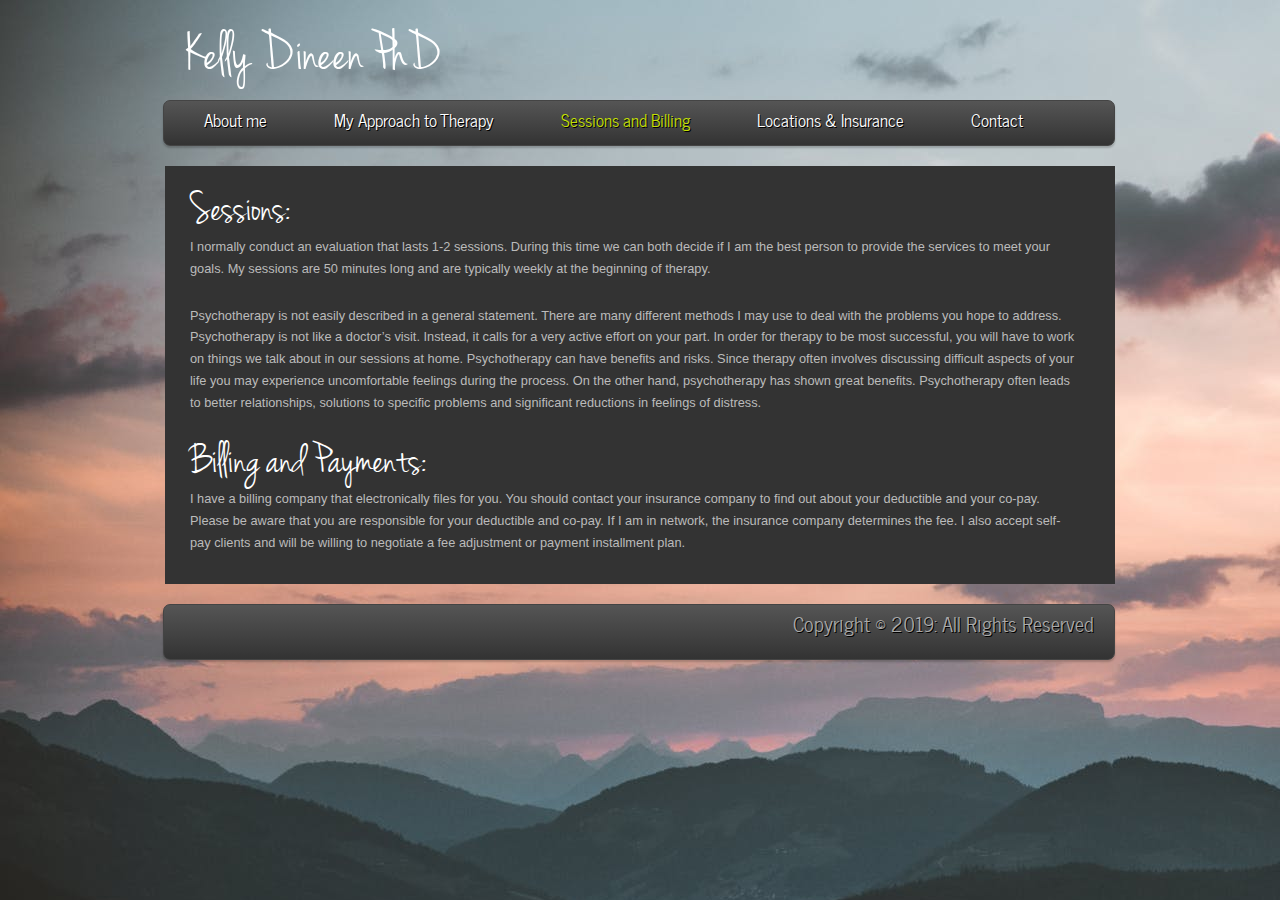
<file: faq.html>
<!DOCTYPE HTML>
<html>

<head>
    <title>Kelly Dineen</title>
    <meta name="description" content="website description" />
    <meta name="keywords" content="website keywords, website keywords" />
    <meta http-equiv="content-type" content="text/html; charset=UTF-8" />
    <!-- stylesheets -->
    <link href="css/style.css" rel="stylesheet" type="text/css" />
    <link href="css/portfolio_one.css" rel="stylesheet" type="text/css" />
    <link href="css/colour.css" rel="stylesheet" type="text/css" />
    <!-- modernizr enables HTML5 elements and feature detects -->
    <script type="text/javascript" src="js/modernizr-1.5.min.js"></script>
</head>

<body>
    <div id="main">

        <!-- begin header -->
        <header>
            <div id="logo">
                <h1>Kelly Dineen PhD</h1>
            </div>
            <nav>
                <ul class="sf-menu" id="nav">
                    <li><a href="index.html">About me</a></li>
                    <li><a href="portfolio_one.html">My Approach to Therapy</a></li>
                    <li class="selected"><a href="faq.html">Sessions and Billing</a></li>
                    <li><a href="blog.html">Locations & Insurance</a></li>
                    <li><a href="contact.html">Contact</a></li>
                </ul>
            </nav>
        </header>
        <!-- end header -->

        <!-- begin content -->
        <div id="site_content">
            <!-- start gallery HTML containers -->
            <!-- <div id="gallery" class="content">
        <div class="slideshow-container">
          <div id="loading" class="loader"></div>
          <div id="slideshow" class="slideshow"></div>
        </div>
      </div> -->
            <div id="full_content">
                <div>

                    <h1>Sessions:</h1>
                    <p>I normally conduct an evaluation that lasts 1-2 sessions. During this time we can both decide if
                        I am the best person to provide the services to meet your goals. My sessions are 50 minutes long
                        and are typically weekly at the beginning of therapy.
                    </p>
                    <p>Psychotherapy is not easily described in a general statement. There are many different methods I
                        may use to deal with the problems you hope to address. Psychotherapy is not like a doctor’s
                        visit. Instead, it calls for a very active effort on your part. In order for therapy to be most
                        successful, you will have to work on things we talk about in our sessions at home. Psychotherapy
                        can have benefits and risks. Since therapy often involves discussing difficult aspects of your
                        life you may experience uncomfortable feelings during the process. On the other hand,
                        psychotherapy has shown great benefits. Psychotherapy often leads to better relationships,
                        solutions to specific problems and significant reductions in feelings of distress.
                    </p>
                    <h1>Billing and Payments:</h1>
                    <p>I have a billing company that electronically files for you. You should contact your insurance
                        company to find out about your deductible and your co-pay. Please be aware that you are
                        responsible for your deductible and co-pay. If I am in network, the insurance company determines
                        the fee. I also accept self-pay clients and will be willing to negotiate a fee adjustment or
                        payment installment plan.

                    </p>
                </div>

                <!-- end gallery HTML containers -->
            </div>
        </div>
        <!-- end content -->

        <!-- begin footer -->
        <footer>
            <p>Copyright &copy; 2019: All Rights Reserved</p>

        </footer>
        <!-- end footer -->

    </div>
    <!-- javascript at the bottom for fast page loading -->
    <script type="text/javascript" src="js/jquery.min.js"></script>
    <script type="text/javascript" src="js/jquery.easing-sooper.js"></script>
    <script type="text/javascript" src="js/jquery.sooperfish.js"></script>
    <!-- initialise sooperfish menu -->
    <script type="text/javascript">
        $(document).ready(function () {
            $('ul.sf-menu').sooperfish();
        });
    </script>
    <script type="text/javascript" src="js/jquery.galleriffic.js"></script>
    <script type="text/javascript" src="js/jquery.opacityrollover.js"></script>
    <script type="text/javascript">
        jQuery(document).ready(function ($) {
            // we only want these styles applied when javascript is enabled
            $('div.navigation').css({ 'width': '450px', 'float': 'left' });
            $('div.content').css('display', 'block');
            // initially set opacity on thumbs and add additional styling for hover effect on thumbs
            var onMouseOutOpacity = 0.67;
            $('#thumbs ul.thumbs li').opacityrollover({
                mouseOutOpacity: onMouseOutOpacity,
                mouseOverOpacity: 1.0,
                fadeSpeed: 'fast',
                exemptionSelector: '.selected'
            });
            // initialize advanced galleriffic gallery
            var gallery = $('#thumbs').galleriffic({
                delay: 3500,
                numThumbs: 10,
                preloadAhead: 10,
                enableTopPager: false,
                enableBottomPager: true,
                maxPagesToShow: 7,
                imageContainerSel: '#slideshow',
                controlsContainerSel: '#controls',
                captionContainerSel: '#caption',
                loadingContainerSel: '#loading',
                renderSSControls: true,
                renderNavControls: true,
                playLinkText: 'Play Slideshow',
                pauseLinkText: 'Pause Slideshow',
                prevLinkText: '&lsaquo; Previous Photo',
                nextLinkText: 'Next Photo &rsaquo;',
                nextPageLinkText: 'Next &rsaquo;',
                prevPageLinkText: '&lsaquo; Prev',
                enableHistory: false,
                autoStart: false,
                syncTransitions: true,
                defaultTransitionDuration: 900,
                onSlideChange: function (prevIndex, nextIndex) {
                    // 'this' refers to the gallery, which is an extension of $('#thumbs')
                    this.find('ul.thumbs').children()
                        .eq(prevIndex).fadeTo('fast', onMouseOutOpacity).end()
                        .eq(nextIndex).fadeTo('fast', 1.0);
                }
            });
        });
    </script>
</body>

</html>
</file>
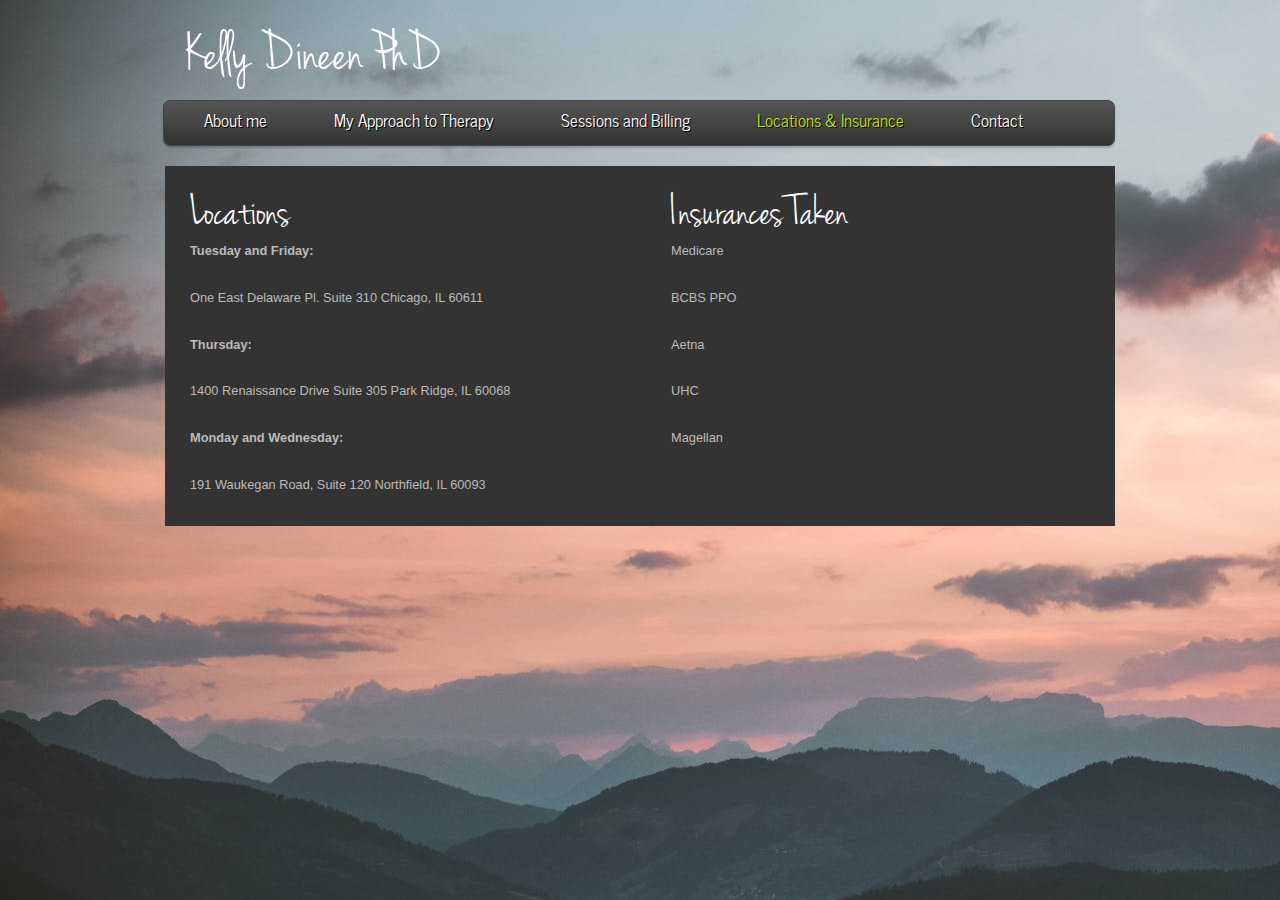
<file: locationsandinsurance.html>
<!DOCTYPE HTML>
<html>

<head>
  <title>Kelly Dineen PhD</title>
  <meta name="description" content="website description" />
  <meta name="keywords" content="website keywords, website keywords" />
  <meta http-equiv="content-type" content="text/html; charset=UTF-8" />
  <!-- stylesheets -->
  <link href="css/style.css" rel="stylesheet" type="text/css" />
  <link href="css/portfolio_one.css" rel="stylesheet" type="text/css" />
  <link href="css/colour.css" rel="stylesheet" type="text/css" />
  <!-- modernizr enables HTML5 elements and feature detects -->
  <script type="text/javascript" src="js/modernizr-1.5.min.js"></script>
</head>

<body>
  <div id="main">

    <!-- begin header -->
    <header>
      <div id="logo">
        <h1>Kelly Dineen PhD</h1>
      </div>
      <nav>
        <ul class="sf-menu" id="nav">
          <li><a href="index.html">About me</a></li>
          <li><a href="approach.html">My Approach to Therapy</a></li>
          <li><a href="sessions.html">Sessions and Billing</a></li>
          <li class="selected"><a href="locationsandinsurance.html">Locations & Insurance</a></li>
          <li><a href="contact.html">Contact</a></li>
        </ul>
      </nav>
    </header>
    <!-- end header -->

    <!-- begin content -->
    <div id="site_content">
      <!-- start gallery HTML containers -->
      <!-- <div id="gallery" class="content">
        <div class="slideshow-container">
          <div id="loading" class="loader"></div>
          <div id="slideshow" class="slideshow"></div>
        </div>
      </div> -->
      <div id="site_content">
        <div id="left_content">
          <div>
            <h1>Locations</h1>
            <p><strong>Tuesday and Friday:</strong></p>
            <p>
              One East Delaware Pl. Suite 310
              Chicago, IL 60611
            </p>

            <p><strong>Thursday:</strong></p>
            <p>
              1400 Renaissance Drive
              Suite 305
              Park Ridge, IL 60068
            </p>

            <p><strong>Monday and Wednesday:</strong></p>
            <p>
              191 Waukegan Road, Suite 120
              Northfield, IL 60093
            </p>

          </div>

          <!-- end gallery HTML containers -->
        </div>

        <div id="insurance_content">
          <h1>Insurances Taken</h1>
          <p>Medicare</p>
          <p>BCBS PPO</p>
          <p>Aetna</p>
          <p>UHC</p>
          <p>Magellan</p>
        </div>
      </div>
    </div>
  </div>
  <!-- end content -->

  <!-- begin footer -->
  <!-- <footer>
    <p>Copyright &copy; 2019: All Rights Reserved</p>

  </footer> -->
  <!-- end footer -->

  
  </div>
  <!-- javascript at the bottom for fast page loading -->
  <script type="text/javascript" src="js/jquery.min.js"></script>
  <script type="text/javascript" src="js/jquery.easing-sooper.js"></script>
  <script type="text/javascript" src="js/jquery.sooperfish.js"></script>
  <!-- initialise sooperfish menu -->
  <script type="text/javascript">
    $(document).ready(function () {
      $('ul.sf-menu').sooperfish();
    });
  </script>
  <script type="text/javascript" src="js/jquery.galleriffic.js"></script>
  <script type="text/javascript" src="js/jquery.opacityrollover.js"></script>
  <script type="text/javascript">
    jQuery(document).ready(function ($) {
      // we only want these styles applied when javascript is enabled
      $('div.navigation').css({ 'width': '450px', 'float': 'left' });
      $('div.content').css('display', 'block');
      // initially set opacity on thumbs and add additional styling for hover effect on thumbs
      var onMouseOutOpacity = 0.67;
      $('#thumbs ul.thumbs li').opacityrollover({
        mouseOutOpacity: onMouseOutOpacity,
        mouseOverOpacity: 1.0,
        fadeSpeed: 'fast',
        exemptionSelector: '.selected'
      });
      // initialize advanced galleriffic gallery
      var gallery = $('#thumbs').galleriffic({
        delay: 3500,
        numThumbs: 10,
        preloadAhead: 10,
        enableTopPager: false,
        enableBottomPager: true,
        maxPagesToShow: 7,
        imageContainerSel: '#slideshow',
        controlsContainerSel: '#controls',
        captionContainerSel: '#caption',
        loadingContainerSel: '#loading',
        renderSSControls: true,
        renderNavControls: true,
        playLinkText: 'Play Slideshow',
        pauseLinkText: 'Pause Slideshow',
        prevLinkText: '&lsaquo; Previous Photo',
        nextLinkText: 'Next Photo &rsaquo;',
        nextPageLinkText: 'Next &rsaquo;',
        prevPageLinkText: '&lsaquo; Prev',
        enableHistory: false,
        autoStart: false,
        syncTransitions: true,
        defaultTransitionDuration: 900,
        onSlideChange: function (prevIndex, nextIndex) {
          // 'this' refers to the gallery, which is an extension of $('#thumbs')
          this.find('ul.thumbs').children()
            .eq(prevIndex).fadeTo('fast', onMouseOutOpacity).end()
            .eq(nextIndex).fadeTo('fast', 1.0);
        }
      });
    });
  </script>
</body>

</html>
</file>
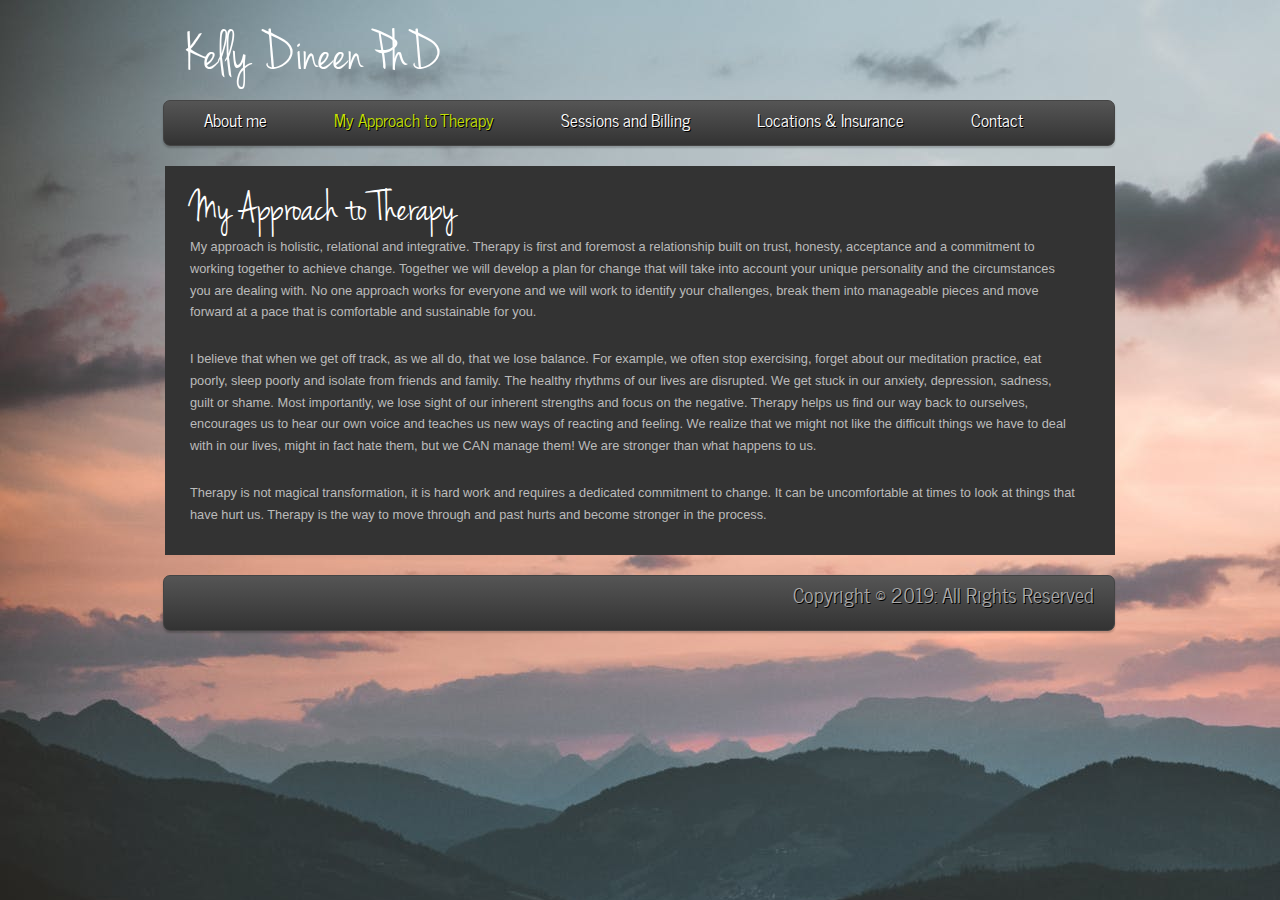
<file: portfolio_one.html>
<!DOCTYPE HTML>
<html>

<head>
  <title>Kelly Dineen</title>
  <meta name="description" content="website description" />
  <meta name="keywords" content="website keywords, website keywords" />
  <meta http-equiv="content-type" content="text/html; charset=UTF-8" />
  <!-- stylesheets -->
  <link href="css/style.css" rel="stylesheet" type="text/css" />
  <link href="css/portfolio_one.css" rel="stylesheet" type="text/css" />
  <link href="css/colour.css" rel="stylesheet" type="text/css" />
  <!-- modernizr enables HTML5 elements and feature detects -->
  <script type="text/javascript" src="js/modernizr-1.5.min.js"></script>
</head>

<body>
  <div id="main">

    <!-- begin header -->
    <header>
      <div id="logo">
        <h1>Kelly Dineen PhD</h1>
      </div>
      <nav>
        <ul class="sf-menu" id="nav">
          <li><a href="index.html">About me</a></li>
          <li class="selected"><a href="portfolio_one.html">My Approach to Therapy</a></li>
          <li><a href="faq.html">Sessions and Billing</a></li>
          <li><a href="blog.html">Locations & Insurance</a></li>
          <li><a href="contact.html">Contact</a></li>
        </ul>
      </nav>
    </header>
    <!-- end header -->

    <!-- begin content -->
    <div id="site_content">
      <!-- start gallery HTML containers -->
      <!-- <div id="gallery" class="content">
        <div class="slideshow-container">
          <div id="loading" class="loader"></div>
          <div id="slideshow" class="slideshow"></div>
        </div>
      </div> -->
      <div id="full_content">
        <div>
          <h1>My Approach to Therapy</h1>
          <p>My approach is holistic, relational and integrative. Therapy is first and foremost a relationship built on
            trust, honesty, acceptance and a commitment to working together to achieve change. Together we will develop
            a plan for change that will take into account your unique personality and the circumstances you are dealing
            with. No one approach works for everyone and we will work to identify your challenges, break them into
            manageable pieces and move forward at a pace that is comfortable and sustainable for you.
          </p>
          <p>I believe that when we get off track, as we all do, that we lose balance. For example, we often stop
            exercising, forget about our meditation practice, eat poorly, sleep poorly and isolate from friends and
            family. The healthy rhythms of our lives are disrupted. We get stuck in our anxiety, depression, sadness,
            guilt or shame. Most importantly, we lose sight of our inherent strengths and focus on the negative. Therapy
            helps us find our way back to ourselves, encourages us to hear our own voice and teaches us new ways of
            reacting and feeling. We realize that we might not like the difficult things we have to deal with in our
            lives, might in fact hate them, but we CAN manage them! We are stronger than what happens to us.
          </p>
          <p>Therapy is not magical transformation, it is hard work and requires a dedicated commitment to change. It
            can be uncomfortable at times to look at things that have hurt us. Therapy is the way to move through and
            past hurts and become stronger in the process.
          </p>
        </div>

        <!-- end gallery HTML containers -->
      </div>
    </div>
    <!-- end content -->

    <!-- begin footer -->
    <footer>
      <p>Copyright &copy; 2019: All Rights Reserved</p>

    </footer>
    <!-- end footer -->

  </div>
  <!-- javascript at the bottom for fast page loading -->
  <script type="text/javascript" src="js/jquery.min.js"></script>
  <script type="text/javascript" src="js/jquery.easing-sooper.js"></script>
  <script type="text/javascript" src="js/jquery.sooperfish.js"></script>
  <!-- initialise sooperfish menu -->
  <script type="text/javascript">
    $(document).ready(function () {
      $('ul.sf-menu').sooperfish();
    });
  </script>
  <script type="text/javascript" src="js/jquery.galleriffic.js"></script>
  <script type="text/javascript" src="js/jquery.opacityrollover.js"></script>
  <script type="text/javascript">
    jQuery(document).ready(function ($) {
      // we only want these styles applied when javascript is enabled
      $('div.navigation').css({ 'width': '450px', 'float': 'left' });
      $('div.content').css('display', 'block');
      // initially set opacity on thumbs and add additional styling for hover effect on thumbs
      var onMouseOutOpacity = 0.67;
      $('#thumbs ul.thumbs li').opacityrollover({
        mouseOutOpacity: onMouseOutOpacity,
        mouseOverOpacity: 1.0,
        fadeSpeed: 'fast',
        exemptionSelector: '.selected'
      });
      // initialize advanced galleriffic gallery
      var gallery = $('#thumbs').galleriffic({
        delay: 3500,
        numThumbs: 10,
        preloadAhead: 10,
        enableTopPager: false,
        enableBottomPager: true,
        maxPagesToShow: 7,
        imageContainerSel: '#slideshow',
        controlsContainerSel: '#controls',
        captionContainerSel: '#caption',
        loadingContainerSel: '#loading',
        renderSSControls: true,
        renderNavControls: true,
        playLinkText: 'Play Slideshow',
        pauseLinkText: 'Pause Slideshow',
        prevLinkText: '&lsaquo; Previous Photo',
        nextLinkText: 'Next Photo &rsaquo;',
        nextPageLinkText: 'Next &rsaquo;',
        prevPageLinkText: '&lsaquo; Prev',
        enableHistory: false,
        autoStart: false,
        syncTransitions: true,
        defaultTransitionDuration: 900,
        onSlideChange: function (prevIndex, nextIndex) {
          // 'this' refers to the gallery, which is an extension of $('#thumbs')
          this.find('ul.thumbs').children()
            .eq(prevIndex).fadeTo('fast', onMouseOutOpacity).end()
            .eq(nextIndex).fadeTo('fast', 1.0);
        }
      });
    });
  </script>
</body>

</html>
</file>
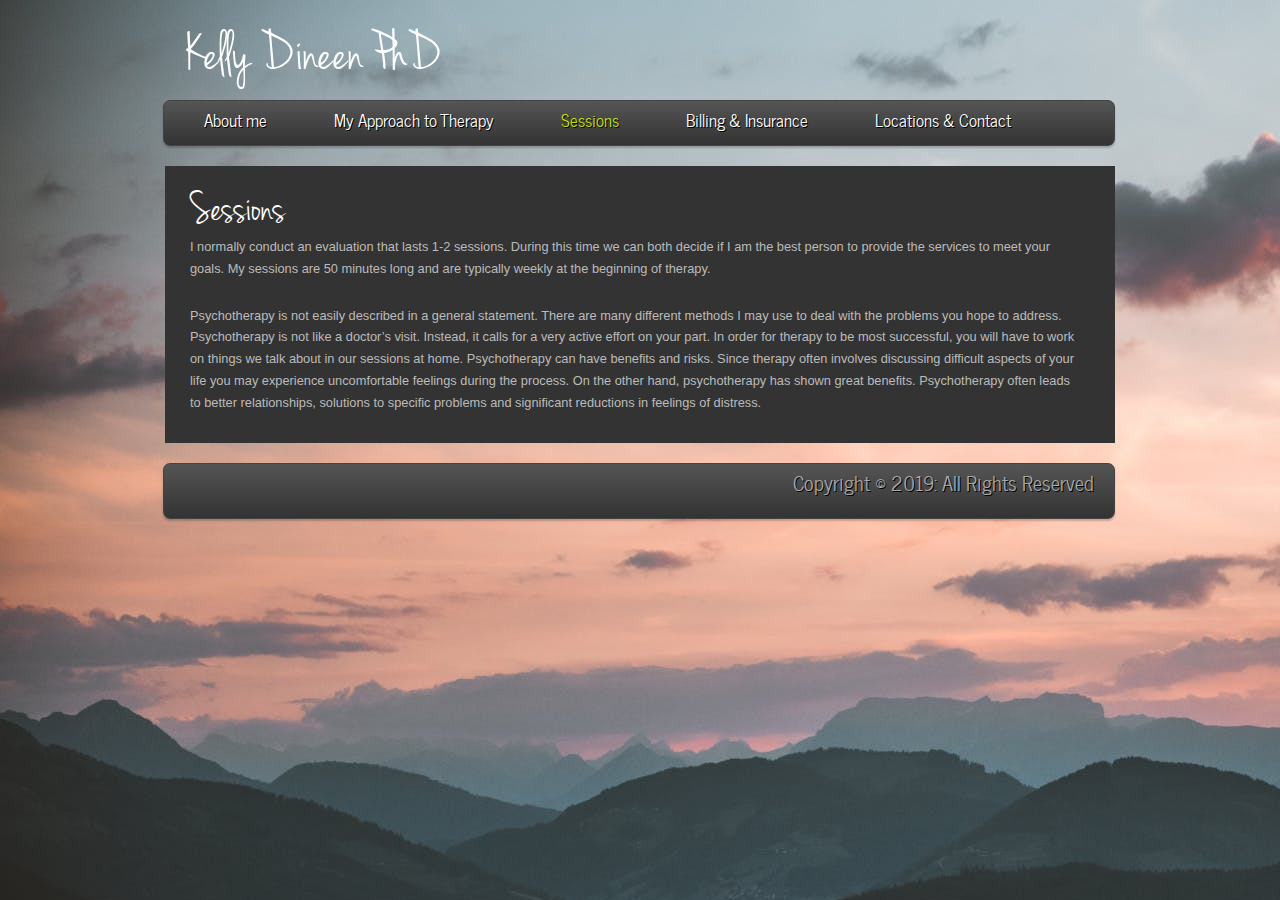
<file: sessions.html>
<!DOCTYPE HTML>
<html>

<head>
    <title>Kelly Dineen PhD</title>
    <meta name="description" content="website description" />
    <meta name="keywords" content="website keywords, website keywords" />
    <meta http-equiv="content-type" content="text/html; charset=UTF-8" />
    <!-- stylesheets -->
    <link href="css/style.css" rel="stylesheet" type="text/css" />
    <link href="css/portfolio_one.css" rel="stylesheet" type="text/css" />
    <link href="css/colour.css" rel="stylesheet" type="text/css" />
    <!-- modernizr enables HTML5 elements and feature detects -->
    <script type="text/javascript" src="js/modernizr-1.5.min.js"></script>
</head>

<body>
    <div id="main">

        <!-- begin header -->
        <header>
            <div id="logo">
                <h1>Kelly Dineen PhD</h1>
            </div>
            <nav>
                <ul class="sf-menu" id="nav">
                    <li><a href="index.html">About me</a></li>
                    <li><a href="approach.html">My Approach to Therapy</a></li>
                    <li class="selected"><a href="sessions.html">Sessions</a></li>
                    <li><a href="billingandinsurance.html">Billing & Insurance</a></li>
                    <li><a href="contact.html">Locations & Contact</a></li>
                </ul>
            </nav>
        </header>
        <!-- end header -->

        <!-- begin content -->
        <div id="site_content">
            <!-- start gallery HTML containers -->
            <!-- <div id="gallery" class="content">
        <div class="slideshow-container">
          <div id="loading" class="loader"></div>
          <div id="slideshow" class="slideshow"></div>
        </div>
      </div> -->
            <div id="full_content">
                <div>

                    <h1>Sessions</h1>
                    <p>I normally conduct an evaluation that lasts 1-2 sessions. During this time we can both decide if
                        I am the best person to provide the services to meet your goals. My sessions are 50 minutes long
                        and are typically weekly at the beginning of therapy.
                    </p>
                    <p>Psychotherapy is not easily described in a general statement. There are many different methods I
                        may use to deal with the problems you hope to address. Psychotherapy is not like a doctor’s
                        visit. Instead, it calls for a very active effort on your part. In order for therapy to be most
                        successful, you will have to work on things we talk about in our sessions at home. Psychotherapy
                        can have benefits and risks. Since therapy often involves discussing difficult aspects of your
                        life you may experience uncomfortable feelings during the process. On the other hand,
                        psychotherapy has shown great benefits. Psychotherapy often leads to better relationships,
                        solutions to specific problems and significant reductions in feelings of distress.
                    </p>

                </div>

                <!-- end gallery HTML containers -->
            </div>
        </div>
        <!-- end content -->

        <!-- begin footer -->
        <footer>
            <p>Copyright &copy; 2019: All Rights Reserved</p>

        </footer>
        <!-- end footer -->

    </div>
    <!-- javascript at the bottom for fast page loading -->
    <script type="text/javascript" src="js/jquery.min.js"></script>
    <script type="text/javascript" src="js/jquery.easing-sooper.js"></script>
    <script type="text/javascript" src="js/jquery.sooperfish.js"></script>
    <!-- initialise sooperfish menu -->
    <script type="text/javascript">
        $(document).ready(function () {
            $('ul.sf-menu').sooperfish();
        });
    </script>
    <script type="text/javascript" src="js/jquery.galleriffic.js"></script>
    <script type="text/javascript" src="js/jquery.opacityrollover.js"></script>
    <script type="text/javascript">
        jQuery(document).ready(function ($) {
            // we only want these styles applied when javascript is enabled
            $('div.navigation').css({ 'width': '450px', 'float': 'left' });
            $('div.content').css('display', 'block');
            // initially set opacity on thumbs and add additional styling for hover effect on thumbs
            var onMouseOutOpacity = 0.67;
            $('#thumbs ul.thumbs li').opacityrollover({
                mouseOutOpacity: onMouseOutOpacity,
                mouseOverOpacity: 1.0,
                fadeSpeed: 'fast',
                exemptionSelector: '.selected'
            });
            // initialize advanced galleriffic gallery
            var gallery = $('#thumbs').galleriffic({
                delay: 3500,
                numThumbs: 10,
                preloadAhead: 10,
                enableTopPager: false,
                enableBottomPager: true,
                maxPagesToShow: 7,
                imageContainerSel: '#slideshow',
                controlsContainerSel: '#controls',
                captionContainerSel: '#caption',
                loadingContainerSel: '#loading',
                renderSSControls: true,
                renderNavControls: true,
                playLinkText: 'Play Slideshow',
                pauseLinkText: 'Pause Slideshow',
                prevLinkText: '&lsaquo; Previous Photo',
                nextLinkText: 'Next Photo &rsaquo;',
                nextPageLinkText: 'Next &rsaquo;',
                prevPageLinkText: '&lsaquo; Prev',
                enableHistory: false,
                autoStart: false,
                syncTransitions: true,
                defaultTransitionDuration: 900,
                onSlideChange: function (prevIndex, nextIndex) {
                    // 'this' refers to the gallery, which is an extension of $('#thumbs')
                    this.find('ul.thumbs').children()
                        .eq(prevIndex).fadeTo('fast', onMouseOutOpacity).end()
                        .eq(nextIndex).fadeTo('fast', 1.0);
                }
            });
        });
    </script>
</body>

</html>
</file>
<file: css/style.css>
@font-face { 
  font-family: Jenna Sue; 
    src: url('../fonts/JennaSue-webfont.eot'); 
    src: local("Jenna Sue"), url('../fonts/JennaSue-webfont.ttf'); 
} 

@font-face { 
  font-family: News Cycle; 
    src: url('../fonts/NewsCycle-Regular.eot'); 
    src: local("News Cycle"), url('../fonts/NewsCycle-Regular.ttf'); 
} 

html { 
  height: 100%;}

* { 
  margin: 0; 
  padding: 0;}

/* tell the browser to render HTML 5 elements as block */
article, aside, figure, footer, header, hgroup, nav, section { 
  display:block;}

body { 
  font: normal .80em arial, sans-serif;}

p { 
  padding: 0 0 25px 0;
  line-height: 1.7em;}

img { 
  border: 0;}

h1, h2, h3, h4, h5, h6 { 
  font: normal 350% 'Jenna Sue', arial, sans-serif;
  margin: 0 0 5px 0;
  padding: 0;}

h2 { 
  font: normal 170% 'Jenna Sue', arial, sans-serif;
  margin: 0;
  padding: 0 0 8px 0;}

h3 { 
  font: normal 150% arial, sans-serif;}

h4, h5, h6 { 
  margin: 0;
  padding: 0 0 5px 0;
  font: normal 110% arial, sans-serif;
  line-height: 1.5em;}

h5, h6 { 
  font: italic 95% arial, sans-serif;
  padding-bottom: 15px;}

a, a:hover { 
  outline: none;
  text-decoration: none;}

a:hover { 
  text-decoration: none;}

ul { 
  margin: 2px 0 22px 17px;}

ul li { 
  list-style-type: circle;
  margin: 0 0 0 0; 
  padding: 0 0 4px 5px;}

ol { 
  margin: 8px 0 22px 20px;}

ol li { 
  margin: 0 0 11px 0;}

#main, #header, #logo, #menubar, #site_content, #footer { 
  margin-left: auto; 
  margin-right: auto;}

#main { 
  width: 950px;
  margin: 20px auto;}

header { 
  width: 950px;
  height: 105px;}

#logo { 
  width: 950px;
  float: left;
  height: 100px;
  background: transparent;
  padding: 0;}

#logo h1 { 
  font: normal 450% 'Jenna Sue', arial, sans-serif;
  padding: 6px 0 0 20px;}

#logo h1 a:hover { 
  text-decoration: none;}

#site_content { 
  width: 950px;
  overflow: hidden;
  margin: 4px auto 0 auto;
  padding: 0;}

#left_content { 
  float: left;
  text-align: justify;
  width: 444px;
  padding: 20px 0 5px 25px;
  margin: 0;}

  #insurance_content { 
    float: right;
    text-align: justify;
    width: 444px;
    padding: 20px 0 5px 25px;
    margin: 0;}

    #insurance_content2 { 
      float: right;
      text-align: justify;
      width: 344px;
      padding: 20px 0 5px 25px;
      margin: 0;}

  #full_content { 
    /* float: left; */
    /* text-align: justify; */
    width: 888px;
    padding: 20px 0 5px 25px;
    margin: 0;}

#left_content ul { 
  margin: 2px 0 22px 0px;}

#left_content ul li { 
  list-style-type: none;
  margin: 0 0 0 0; 
  padding: 2px 0 2px 28px;
  line-height: 1.5em;}

#right_content { 
  float: right;
  width: 450px;
  padding: 0;
  /* min-height: 450px; */
  height: 500px;
}

#right_content img { 
  float: left;}

footer { 
  height: 54px;
  width: 930px;
  float: right;
  margin: 20px auto 20px auto;
  padding: 0px 20px 0 0;
  border-radius: 7px 7px 7px 7px;
  -moz-border-radius: 7px 7px 7px 7px;
  -webkit-border: 7px 7px 7px 7px;
  font: 160% 'News Cycle', arial, sans-serif;
  text-align: right;}

footer p { 
  padding: 0 0 10px 0;}

footer a, footer a:hover {
  text-decoration: none;}

/* styling for the slideshow on the homepage */
ul.slideshow {
  width: 950px;
  height: 450px;
  overflow: hidden;
  position: relative;
  margin: 0;
  padding: 0;}
  
ul.slideshow li {
  position: absolute;
  margin: 0;
  padding: 0;
  left: 0;
  right: 0;
  list-style: none;}
 
ul.slideshow li.show {
  z-index: 500;}
 
ul img {
  border: none;}
 
#slideshow-caption {
  width: 950px;
  height: 90px;
  position: absolute;
  bottom: 0;
  left: 0; 
  z-index: 500;}
 
#slideshow-caption .slideshow-caption-container {
  padding: 20px 25px 0 25px;   
  z-index: 1000;}
 
#slideshow-caption p {
  padding: 0;
  font: normal 130% arial, sans-serif;}

/* form styling */
.form_settings { 
  margin: 0;}

.form_settings p { 
  padding: 0 0 10px 0;}

.form_settings span { 
  padding: 5px 0; 
  float: left; 
  width: 170px; 
  text-align: left;}
  
.form_settings input, .form_settings textarea { 
  padding: 4px; 
  width: 252px; 
  font: 100% 'trebuchet ms', arial, sans-serif;
  border: 0;
  border-bottom: 1px solid; 
  background: transparent;}
  
.form_settings .submit { 
  font: 220% 'Jenna Sue', arial, sans-serif; 
  border: 0; 
  width: 100px; 
  margin: 0 0 0 162px; 
  height: 33px;
  padding: 2px 0 3px 0;
  cursor: pointer; 
  border-radius: 6px 6px 6px 6px;
  -webkit-border-radius: 6px 6px 6px 6px;
  -moz-border-radius: 6px 6px 6px 6px;}

.form_settings textarea, .form_settings select { 
  font: 100% 'trebuchet ms', arial, sans-serif; 
  border: 1px solid; 
  border-radius: 6px 6px 6px 6px;
  -webkit-border-radius: 6px 6px 6px 6px;
  -moz-border-radius: 6px 6px 6px 6px;
  width: 250px;
  overflow: auto;}

.form_settings select { 
  width: 304px;}

.form_settings .checkbox { 
  margin: 4px 0; 
  padding: 0; 
  width: 14px;
  border: 0;
  background: none;}

/* styling for the blog page */
#blog_container h4 {
  font: normal 300% 'Jenna Sue', arial, sans-serif;
  margin: 0 0 15px 0;
  padding: 5px 0;}

#blog_container h4.select {
  width: 475px;}

.blog {
  background: url(../images/calendar.png) no-repeat;
  width: 54px;
  height: 46px;
  float: left;
  margin: 0 15px 0 0;}

.blog h2 {
  font: bold 90% arial, sans-serif;
  text-shadow: none;
  text-align: center;
  margin: 0;
  padding: 4px 0 0 0;}
  
.blog h3 {
  font: 140% arial, sans-serif;
  text-shadow: none;
  margin: 0;
  text-align: center;
  padding: -10px 0 0 0;}
  
#blog_text {
  padding: 20px;
  overflow: auto;
  height: 100%;}

#blog_text h1 {
  font: normal 300% 'Jenna Sue', arial, sans-serif;;
  margin: 0 0 15px 0;
  padding: 5px 0;}

/* stylesheet for sooperFish by www.sooperthemes.com -- author: jurriaan roelofs */
html body ul.sf-menu ul,html body ul.sf-menu ul li { 
  width: 180px;}

html body ul.sf-menu ul ul { 
  margin: 0 0 0 180px;}

ul.sf-menu,ul.sf-menu * { 
  margin: 0;
  padding: 0;}

ul.sf-menu { 
  display: block;
  position: relative;}
  
ul.sf-menu li { 
  display: block;
  list-style: none;
  float: left;
  position: relative;}
  
ul.sf-menu li:hover { 
  visibility: inherit; /* fixes IE7 'sticky bug' */ }

ul.sf-menu a { 
  display: block;
  position: relative;}
  
ul.sf-menu ul { 
  position: absolute;
  left: 0;
  width: 150px; 
  top: auto;
  left: -999999px;}
  
ul.sf-menu ul a { 
  zoom: 1; /* IE6/7 fix */ }

ul.sf-menu ul li { 
  float: left; /* Must always be floated otherwise there will be a rogue 1px margin-bottom in IE6/7 */
  width: 150px;}
  
ul.sf-menu ul ul { 
  top: 0;
  margin: 0 0 0 150px;}

ul.sf-menu li:hover ul,ul.sf-menu li:focus ul,ul.sf-menu li.sf-hover ul, 
ul.sf-menu ul li:hover ul,ul.sf-menu ul li:focus ul,ul.sf-menu ul li.sf-hover ul,
ul.sf-menu ul ul li:hover ul,ul.sf-menu ul ul li:focus ul,ul.sf-menu ul ul li.sf-hover ul,
ul.sf-menu ul ul ul li:hover ul,ul.sf-menu ul ul ul li:focus ul,ul.sf-menu ul ul ul li.sf-hover ul { 
  left: auto;}
  
ul.sf-menu li:hover ul ul,ul.sf-menu li:focus ul ul,ul.sf-menu li.sf-hover ul ul,
ul.sf-menu ul li:hover ul ul,ul.sf-menu ul li:focus ul ul,ul.sf-menu ul li.sf-hover ul ul,
ul.sf-menu ul ul li:hover ul ul,ul.sf-menu ul ul li:focus ul ul,ul.sf-menu ul ul li.sf-hover ul ul,
ul.sf-menu ul ul ul li:hover ul ul,ul.sf-menu ul ul ul li:focus ul ul,ul.sf-menu ul ul ul li.sf-hover ul ul { 
  left: -999999px;}

/* autoArrows CSS */
span.sf-arrow { 
  width: 7px;
  height: 7px;
  position: absolute;
  top: 20px;
  right: 5px;
  display: block;
  overflow: hidden; /* making sure IE6 doesn't overflow and expand the box */
  font-size: 1px;
}

ul ul span.sf-arrow { 
  right: 5px;
  top: 20px;
  background-position: 0 100%;
}

/* theming the menu */
nav { 
  height: 44px;
  width: 950px;
  float: right;
  margin: -20px auto 20px auto;
  border-radius: 7px 7px 7px 7px;
  -moz-border-radius: 7px 7px 7px 7px;
  -webkit-border: 7px 7px 7px 7px;} 

/* Theming the menu */
ul#nav { 
  float: left;
}

ul#nav ul { 
  padding-bottom: 15px;
}

ul#nav li a { 
  padding: 6px 25px 6px 40px;
  font: 130% 'News Cycle', arial, sans-serif;
  text-decoration: none;
  margin-right: 2px;
}
</file>
<file: css/colour.css>
/* dark theme */
body { 
  background: #282828 url(../images/bg1.jpeg);
  color: #BBB;}

h2, h6 { 
  color: #07E5F9;}

a, a:hover { 
  color: #C5E105;}

#site_content { 
  background: #333;}

#left_content ul li { 
  background: url(../images/dark_bullet.png) no-repeat left center;}

nav, footer {
  background: #444; /* Show a solid color for older browsers */
  background: -moz-linear-gradient(#555, #333);
  background: -o-linear-gradient(#555, #333);
  background: -webkit-linear-gradient(#555, #333);
  -webkit-box-shadow: rgba(0, 0, 0, 0.2) 0px 2px 2px;
  -moz-box-shadow: rgba(0, 0, 0, 0.2) 0px 2px 2px;
  box-shadow: rgba(0, 0, 0, 0.2) 0px 2px 2px;
  border: 1px solid #444;}

footer { 
  color: #AAA;
  text-shadow: 1px 1px #000;}

footer a:hover {
  color: #AAA;}

#slideshow-caption {
  color: #FFF;
  background: #151515;}
 
.form_settings .submit { 
  background: #444;
  text-shadow: 1px 1px #000;
  color: #FFF;}

.form_settings input, .form_settings textarea, .form_settings select { 
  border-color: #777;}

#blog_container h4.select {
  background: url(../images/dark_blog.png) no-repeat right top;}

.blog h3 {
  color: #111;}
  
#blog_text {
  background: #444;
  color: #EEE;}

ul#nav li a {
  text-shadow: 1px 1px #000;
  color: #FFF;}

ul#nav ul { 
  background: #222;}

ul#nav ul li a { 
  color: #FFF;}

ul#nav li.selected a, ul#nav li a:hover, ul#nav ul li a:hover, ul#nav ul li a:focus, ul#nav li.selected ul a:hover { 
  color: #C5E105;}

a.thumb, ul.thumbs li.selected a.thumb {
  background: #FFF;}
  
div.pagination a, div.pagination span.current, div.pagination span.ellipsis {
  background: #444;
  color: #AAA;}
  
div.pagination a:hover {
  background: #EEE;
  color: #111;}
  
div.pagination span.current {
  background: #444;
  color: #FFF;}

h1, h3, h4, h5, a:hover, #logo h1, #logo h1 a:hover, 
footer a, #slideshow-caption p, .form_settings input, .form_settings textarea,
#blog_container h4, .blog h2, ul#nav li.selected ul a, div.image-title { 
  color: #FFF;}

div.navigation a.prev {
  background: url(../images/prev_arrow_white.gif) no-repeat left;}
  
div.navigation a.next {
  background: url(../images/next_arrow_white.gif) no-repeat right;}

span.sf-arrow { 
  background: url(../images/arrows-white.png) no-repeat 0 0;
}
</file>
<file: css/portfolio_one.css>
div.content {
  /* the display of content is enabled using jQuery so that the slideshow content won't display unless javascript is enabled. */
  display: none;
  float: right;
  width: 450px;}
  
div.content a:focus, div.content a:hover, div.content a:active {
  text-decoration: underline;}
  
div.controls {
  height: 23px;
  padding: 30px 0;
  width: 440px;
  float: left;}
  
div.controls a {
  padding: 5px 2px 5px 2px;}
  
div.ss-controls {
  float: left;}
  
div.nav-controls {
  float: right;}
  
div.slideshow-container {
  position: relative;
  clear: both;
  height: 450px; /* this should be set to be at least the height of the largest image in the slideshow */
  padding: 0;}
  
div.loader {
  position: absolute;
  top: 0;
  left: 0;
  background: url(loader_white.gif) no-repeat center;
  width: 450px;
  height: 450px; /* this should be set to be at least the height of the largest image in the slideshow */}
  
div.slideshow span.image-wrapper {
  display: block;
  position: absolute;
  top: 0;
  left: 0;}
  
div.slideshow a.advance-link {
  display: block;
  width: 450px;
  height: 450px; /* this should be set to be at least the height of the largest image in the slideshow */
  line-height: 0px; /* this should be set to be at least the height of the largest image in the slideshow */}
  
div.slideshow a.advance-link:hover, div.slideshow a.advance-link:active, div.slideshow a.advance-link:visited {
  text-decoration: none;}
  
div.slideshow img {
  vertical-align: top;}
  
div.caption-container {
  position: relative;
  clear: left;
  height: 75px;}
  
span.image-caption {
  display: block;
  position: absolute;
  width: 550px;
  top: 0;
  left: 0;}
  
div.caption {
  padding: 10px 0;
  width: 410px;}
  
div.image-title {
  font: normal 130% arial, sans-serif;}
  
div.navigation {
  /* the navigation style is set using jQuery so that the javascript specific styles won't be applied unless javascript is enabled. */}
  
#thumb-container {
  padding: 20px 0 0 25px;}
  
ul.thumbs {
  clear: both;
  margin: 0;
  padding: 0;}
  
ul.thumbs li {
  float: left;
  padding: 0;
  margin: 5px 10px 5px 0;
  list-style: none;}
  
a.thumb {
  padding: 2px;
  display: block;}
  
a.thumb:focus {
  outline: none;}
  
ul.thumbs img {
  border: none;
  display: block;}
  
div.pagination {
  float: left;
  clear: both;}
  
div.navigation div.top {
  margin-bottom: 12px;
  height: 11px;}
  
div.navigation div.bottom {
  margin-top: 12px;}
  
div.pagination a, div.pagination span.current, div.pagination span.ellipsis {
  display: block;
  float: left;
  margin-right: 2px;
  padding: 4px 10px 4px 10px;}
  
div.pagination a:hover {
  text-decoration: none;}
  
div.pagination span.current {
  font-weight: bold;}
  
div.pagination span.ellipsis {
  border: none;
  padding: 5px 0 3px 2px;}
</file>
